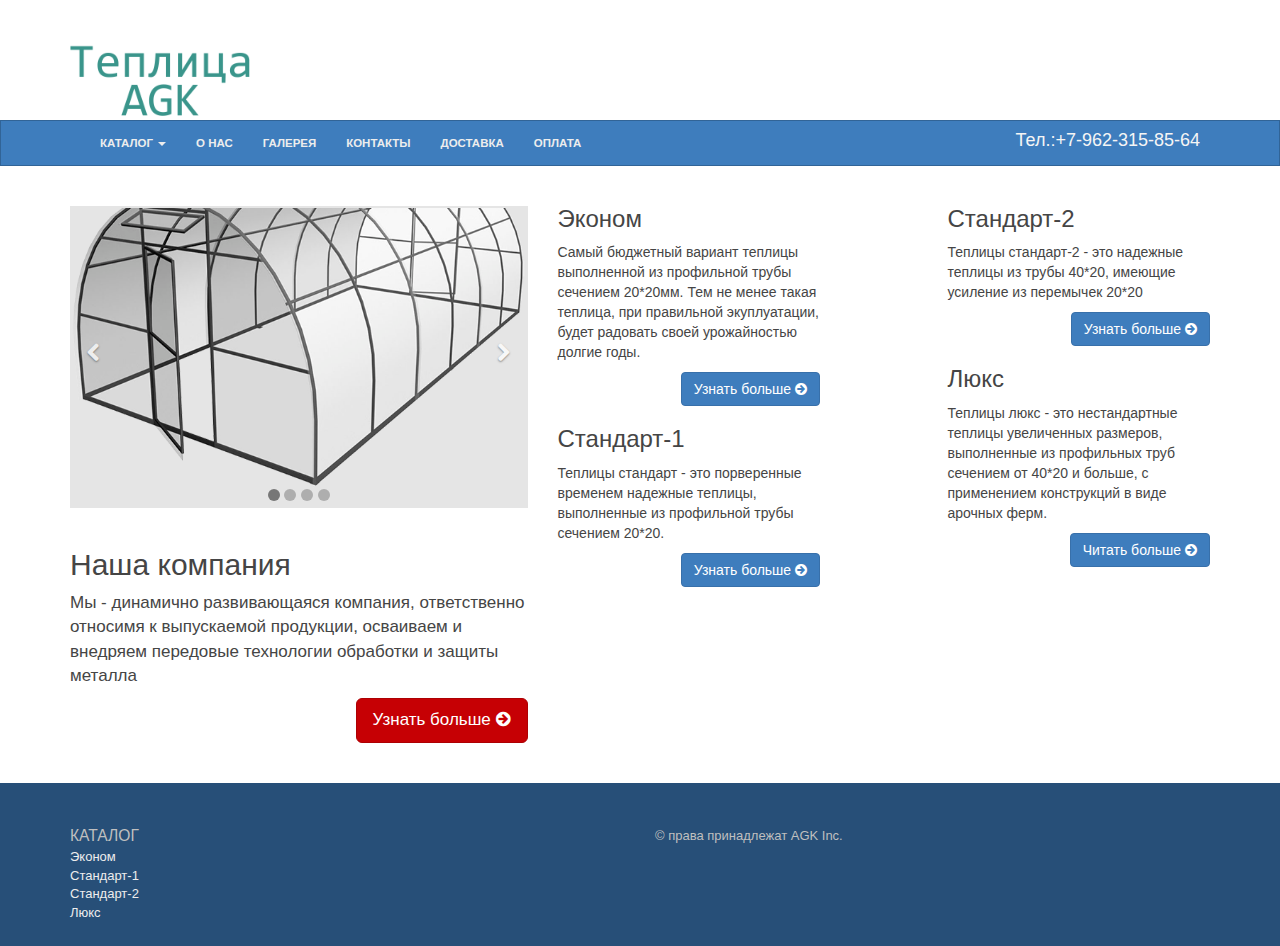
<file: index.html>
<!DOCTYPE html>

<!--[if lt IE 7]>      <html class="no-js lt-ie9 lt-ie8 lt-ie7"> <![endif]-->
<!--[if IE 7]>         <html class="no-js lt-ie9 lt-ie8"> <![endif]-->
<!--[if IE 8]>         <html class="no-js lt-ie9"> <![endif]-->
<!--[if gt IE 8]><!--> <html class="no-js"> <!--<![endif]-->

    <head>

        <meta charset="utf-8">
        <meta http-equiv="X-UA-Compatible" content="IE=edge,chrome=1">
        <title>Теплица_AGK</title>
        <meta name="description" content="">
        <meta name="viewport" content="width=device-width">
        <link rel="shortcut icon" href="img/favicon.ico" type="image/x-icon">

        <!-- Main Style Sheet -->
        <link rel="stylesheet" href="css/main.css">
        <link rel="stylesheet" href="css/customStyle.css">
        <!-- Modernizr -->
        <script src="js/vendor/modernizr-2.6.2.min.js"></script>
        <!-- Respond.js for IE 8 or less only -->
        <!--[if (lt IE 9) & (!IEMobile)]>
            <script src="js/vendor/respond.min.js"></script>
        <![endif]-->

    </head>
    <body>

        <!--[if lte IE 7]>
            <p class="chromeframe">You are using an <strong>outdated</strong> browser. Please <a href="http://browsehappy.com/">upgrade your browser</a> or <a href="http://www.google.com/chromeframe/?redirect=true">activate Google Chrome Frame</a> to improve your experience.</p>
        <![endif]-->

        <header role="banner">
          <div class="container">
            <a class="banner-brand visible-md visible-lg" href="index.html"><img src="img/logo_T_1.png" alt="Теплица_AGK" width="180"></a>
            <!--<div class="utility-nav">
                <li><a href="#" title="View Cart"><i class="icon fa fa-shopping-cart fa-lg"></i> <span>View Cart</span></a></li>
              </ul>
            </div><!-- /.utility-nav -->
          </div><!-- /.container -->
            <nav role="navigation" class="navbar navbar-default">
              <div class="container">
                <div class="navbar-header">
                  <button type="button" class="navbar-toggle" data-toggle="collapse" data-target=".navbar-collapse">
                    <span class="icon-bar"></span>
                    <span class="icon-bar"></span>
                    <span class="icon-bar"></span>
                  </button>
                  <a class="navbar-brand visible-xs visible-sm" href="index.html"><img src="img/logo_T_1.png" alt="Теплица_AGK" width="120"></a>
                </div>
                <div class="navbar-collapse collapse">
                  <ul class="nav navbar-nav">
                    <li class="dropdown">
                        <a href="#" class="dropdown-toggle" data-toggle="dropdown">Каталог <b class="caret"></b></a>
                        <ul class="dropdown-menu">
                          <li><a href="teplica_0.html">Эконом</a></li>
                          <li><a href="teplica_1.html">Стандарт-1</a></li>
                          <li><a href="teplica_2.html">Стандарт-2</a></li>
                          <li><a href="teplica_3.html">Люкс</a></li>
                          <!--<li class="divider"></li>
                          <li><a href="#">Separated link</a></li>
                          <li class="divider"></li>
                          <li><a href="#">One more separated link</a></li>-->
                        </ul>
                    </li>
                    <li class="dropdown">
                        <a href="about.html">О нас </a>
                        <!--<ul class="dropdown-menu">-->
                          <!--<li><a href="#">Action</a></li>-->
                          <!--<li><a href="#">Another action</a></li>-->
                          <!--<li><a href="#">Something else here</a></li>-->
                          <!--<li class="divider"></li>-->
                          <!--<li><a href="#">Separated link</a></li>-->
                          <!--<li class="divider"></li>-->
                          <!--<li><a href="#">One more separated link</a></li>-->
                        <!--</ul>-->
                    </li>
                    <li class="dropdown">
                        <a href="galery.html">Галерея </a>
                        <!--<ul class="dropdown-menu">-->
                          <!--<li><a href="#">Action</a></li>-->
                          <!--<li><a href="#">Another action</a></li>-->
                          <!--<li><a href="#">Something else here</a></li>-->
                          <!--<li class="divider"></li>-->
                          <!--<li><a href="#">Separated link</a></li>-->
                          <!--<li class="divider"></li>-->
                          <!--<li><a href="#">One more separated link</a></li>-->
                        <!--</ul>-->
                    </li>
                    <li class="dropdown">
                        <a href="contact.html">Контакты</a>
                        <!--<ul class="dropdown-menu">-->
                          <!--<li><a href="#">Action</a></li>-->
                          <!--<li><a href="#">Another action</a></li>-->
                          <!--<li><a href="#">Something else here</a></li>-->
                          <!--<li class="divider"></li>-->
                          <!--<li><a href="#">Separated link</a></li>-->
                          <!--<li class="divider"></li>-->
                          <!--<li><a href="#">One more separated link</a></li>-->
                        <!--</ul>-->
                    </li>
                    <li class="dropdown">
                        <a href="delivery.html">Доставка</a>
                        <!--<ul class="dropdown-menu">-->
                          <!--<li><a href="#">Action</a></li>-->
                          <!--<li><a href="#">Another action</a></li>-->
                          <!--<li><a href="#">Something else here</a></li>-->
                          <!--<li class="divider"></li>-->
                          <!--<li><a href="#">Separated link</a></li>-->
                          <!--<li class="divider"></li>-->
                          <!--<li><a href="#">One more separated link</a></li>-->
                        <!--</ul>-->
                    </li>
                    <li class="dropdown">
                        <a href="pay.html">Оплата </a>
                        <!--<ul class="dropdown-menu">
                          <li><a href="#">Action</a></li>
                          <li><a href="#">Another action</a></li>
                          <li><a href="#">Something else here</a></li>
                          <li class="divider"></li>
                          <li><a href="#">Separated link</a></li>
                          <li class="divider"></li>
                          <li><a href="#">One more separated link</a></li>
                        </ul>-->
                    </li>
                  </ul>
                    <ul class="nav navbar-nav navbar-right">
                        <li class="dropdown">
                            <h4>Тел.:+7-962-315-85-64<b class="caret"></b></h4>
                        </li>
                    </ul>
                  <!--<ul class="nav navbar-nav navbar-right">
                    <li class="dropdown">
                        <a href="#" class="dropdown-toggle" data-toggle="dropdown">All Departments <b class="caret"></b></a>
                        <ul class="dropdown-menu">
                          <li><a href="#">Action</a></li>
                          <li><a href="#">Another action</a></li>
                          <li><a href="#">Something else here</a></li>
                          <li class="divider"></li>
                          <li><a href="#">Separated link</a></li>
                          <li class="divider"></li>
                          <li><a href="#">One more separated link</a></li>
                        </ul>
                    </li>
                  </ul>-->
                </div><!--/.nav-collapse -->
              </div><!--/.container -->
            </nav>
        </header>

        <main role="main">
            <div class="container">
            <div class="row">
                <section class="content-primary col-md-5">
                    <div id="homepage-feature" class="carousel slide">
                        <ol class="carousel-indicators">
                            <li data-target="#homepage-feature" data-slide-to="0" class="active"></li>
                            <li data-target="#homepage-feature" data-slide-to="1"></li>
                            <li data-target="#homepage-feature" data-slide-to="2"></li>
                            <li data-target="#homepage-feature" data-slide-to="3"></li>
                        </ol>
                        <!-- Wrapper for slides -->
                        <div class="carousel-inner">
                            <div class="item active">
                                <img src="img/Teplica_0.png" alt="Holder Image">
                            </div>
                            <div class="item">
                                <img src="img/Teplica_1.jpg" alt="Holder Image">
                            </div>
                            <div class="item">
                                <img src="img/Teplica_2.jpg" alt="Holder Image">
                            </div>
                            <div class="item">
                                <img src="img/Teplica_3.jpg" alt="Holder Image">
                            </div>
                        </div><!-- /.carousel-inner -->
                        <!-- Carousel Controls -->
                        <a class="left carousel-control" href="#homepage-feature" data-slide="prev">
                            <span class="icon fa fa-chevron-left"></span>
                        </a>
                        <a class="right carousel-control" href="#homepage-feature" data-slide="next">
                            <span class="icon fa fa-chevron-right"></span>
                        </a>
                    </div><!-- /#homepage-feature.carousel -->

                    <h2>Наша компания</h2>
                    <p>Мы - динамично развивающаяся компания, ответственно относимя к выпускаемой продукции, осваиваем и внедряем передовые технологии обработки и защиты металла</p>
                    <p><a class="btn btn-feature btn-lg pull-right" href="about.html">Узнать больше <span class="icon fa fa-arrow-circle-right"></span></a></p>

                </section>
                <section class="content-secondary col-md-3 ">

                    <h3>Эконом</h3>
                    <p>Самый бюджетный вариант теплицы выполненной из профильной трубы сечением 20*20мм. Тем не менее такая теплица, при правильной экуплуатации, будет радовать своей урожайностью долгие годы.</p>
                    <p><a class="btn btn-primary pull-right" href="teplica_0.html">Узнать больше <span class="icon fa fa-arrow-circle-right"></span></a></p>

                    <h3>Стандарт-1</h3>
                    <p>Теплицы стандарт - это порверенные временем надежные теплицы, выполненные из профильной трубы сечением 20*20.</p>
                    <p><a class="btn btn-primary pull-right" href="teplica_1.html">Узнать больше <span class="icon fa fa-arrow-circle-right"></span></a></p>

                </section>
                <section class="content-secondary col-lg-offset-1 col-md-3 ">

                    <h3>Стандарт-2</h3>
                    <p>Теплицы стандарт-2 - это надежные теплицы из трубы 40*20, имеющие усиление из перемычек 20*20</p>
                    <p><a class="btn btn-primary pull-right" href="teplica_2.html">Узнать больше <span class="icon fa fa-arrow-circle-right"></span></a></p>

                    <h3>Люкс</h3>
                    <p>Теплицы люкс - это нестандартные теплицы увеличенных размеров, выполненные из профильных труб сечением от 40*20 и больше, с применением конструкций в виде арочных ферм.</p>
                    <p><a class="btn btn-primary pull-right" href="teplica_3.html">Читать больше <span class="icon fa fa-arrow-circle-right"></span></a></p>

                </section>
                <!--<section class="content-tertiary col-lg-offset-1 col-md-3">
                    <h4>Don't Miss!</h4>
                    <p>Suspendisse et arcu felis, ac gravida turpis. Suspendisse potenti. Ut porta rhoncus ligula, sed fringilla felis feugiat eget. In non purus quis elit iaculis tincidunt. Donec at ultrices est.</p>
                    <p><a class="btn btn-default btn-xs pull-right" href="#">Read more <span class="icon fa fa-arrow-circle-right"></span></a></p>
                    <h4>Check it out</h4>
                    <p>Suspendisse et arcu felis, ac gravida turpis. Suspendisse potenti. Ut porta rhoncus ligula, sed fringilla felis feugiat eget. In non purus quis elit iaculis tincidunt. Donec at ultrices est.</p>
                    <p><a class="btn btn-default btn-xs pull-right" href="#">Read more <span class="icon fa fa-arrow-circle-right"></span></a></p>
                    <h4>Finally</h4>
                    <p>Suspendisse et arcu felis, ac gravida turpis. Suspendisse potenti. Ut porta rhoncus ligula, sed fringilla felis feugiat eget. In non purus quis elit iaculis tincidunt. Donec at ultrices est.</p>
                    <p><a class="btn btn-default btn-xs pull-right" href="#">Read more <span class="icon fa fa-arrow-circle-right"></span></a></p>
                </section>-->
            </div><!-- /.row -->
            </div><!-- /.container -->
        </main>

        <footer role="contentinfo">

          <div class="container">
            <div class="row">

                <div class="col-sm-4 col-md-2">
                  <h3>Каталог</h3>
                  <ul>
                    <li><a href="teplica_0.html">Эконом</a></li>
                    <li><a href="teplica_1.html">Стандарт-1</a></li>
                    <li><a href="teplica_2.html">Стандарт-2</a></li>
                    <li><a href="teplica_3.html">Люкс</a></li>
                    <!--<li><a href="#">Women</a></li>-->
                    <!--<li><a href="#">Kids</a></li>-->
                    <!--<li><a href="#">Pets</a></li>-->
                  </ul>
                </div>
                <div class="col-sm-4 col-md-2">
                  <!--<h3>Styles</h3>-->
                  <!--<ul>-->
                    <!--<li><a href="#">Athletic</a>  </li>-->
                    <!--<li><a href="#">Casual</a></li>-->
                    <!--<li><a href="#">Dress</a></li>-->
                    <!--<li><a href="#">Everyday</a></li>-->
                    <!--<li><a href="#">Other Days</a></li>-->
                    <!--<li><a href="#">Alternative</a></li>-->
                    <!--<li><a href="#">Otherwise</a></li>-->
                  <!--</ul>-->
                </div>
                <div class="col-sm-4 col-md-2">
                  <!--<h3>Other</h3>-->
                  <!--<ul>-->
                    <!--<li><a href="#">Link</a></li>-->
                    <!--<li><a href="#">Another link</a></li>-->
                    <!--<li><a href="#">Link again</a></li>-->
                    <!--<li><a href="#">Try this</a></li>-->
                    <!--<li><a href="#">Don't you dare</a></li>-->
                    <!--<li><a href="#">Oh go ahead</a></li>-->
                  <!--</ul>-->
                </div>

              <!-- Add the extra clearfix for only the required viewport -->
              <div class="clearfix visible-sm"></div>

              <div class="about col-sm-12 col-md-6">
                  <h3> </h3>&copy <span>права принадлежат AGK Inc.</span>
                <!--<p>Lorem ipsum dolor sit amet, consectetur adipiscing elit. Suspendisse euismod congue bibendum. Aliquam erat volutpat. Phasellus eget justo lacus. Vivamus pharetra ullamcorper massa, nec ultricies metus gravida egestas. Duis congue viverra arcu, ac aliquet turpis rutrum a. Donec semper vestibulum dapibus. Integer et sollicitudin metus. Vivamus at nisi turpis. Phasellus vel tellus id felis cursus hendrerit.</p>-->
                <!--<p><a class="btn btn-default btn-xs pull-right" href="#">Learn more <span class="fa fa-arrow-circle-right"></span></a></p>-->
              </div>
            </div><!-- /.row -->

            <!--<ul class="social">-->
              <!--<li><a href="#" title="Twitter Profile"><span class="icon fa fa-twitter"></span></a></li>-->
              <!--<li><a href="#" title="Facebook Page"><span class="icon fa fa-facebook"></span></a></li>-->
              <!--<li><a href="#" title="LinkedIn Profile"><span class="icon fa fa-linkedin"></span></a></li>-->
              <!--<li><a href="#" title="Google+ Profile"><span class="icon fa fa-google-plus"></span></a></li>-->
              <!--<li><a href="#" title="GitHub Profile"><span class="icon fa fa-github-alt"></span></a></li>-->
            <!--</ul>-->

            <!--<p class="footer-brand"><a href="index.html"><img src="img/logo.png" width="80" alt="Bootstrappin'"></a></p>-->

          </div><!-- /.container -->
        </footer>

        <script src="//ajax.googleapis.com/ajax/libs/jquery/1.10.2/jquery.min.js"></script>
        <script>window.jQuery || document.write('<script src="js/vendor/jquery-1.10.2.min.js"><\/script>')</script>

        <!-- Holder.js for project development only -->
        <script src="js/vendor/holder.js"></script>

        <!-- Essential Plugins and Main JavaScript File -->
        <script src="js/plugins.js"></script>
        <script src="js/main.js"></script>

        <!-- Google Analytics: change UA-XXXXX-X to be your site's ID. -->
        <script>
            var _gaq=[['_setAccount','UA-XXXXX-X'],['_trackPageview']];
            (function(d,t){var g=d.createElement(t),s=d.getElementsByTagName(t)[0];
            g.src=('https:'==location.protocol?'//ssl':'//www')+'.google-analytics.com/ga.js';
            s.parentNode.insertBefore(g,s)}(document,'script'));
        </script>

    </body>
</html>
</file>
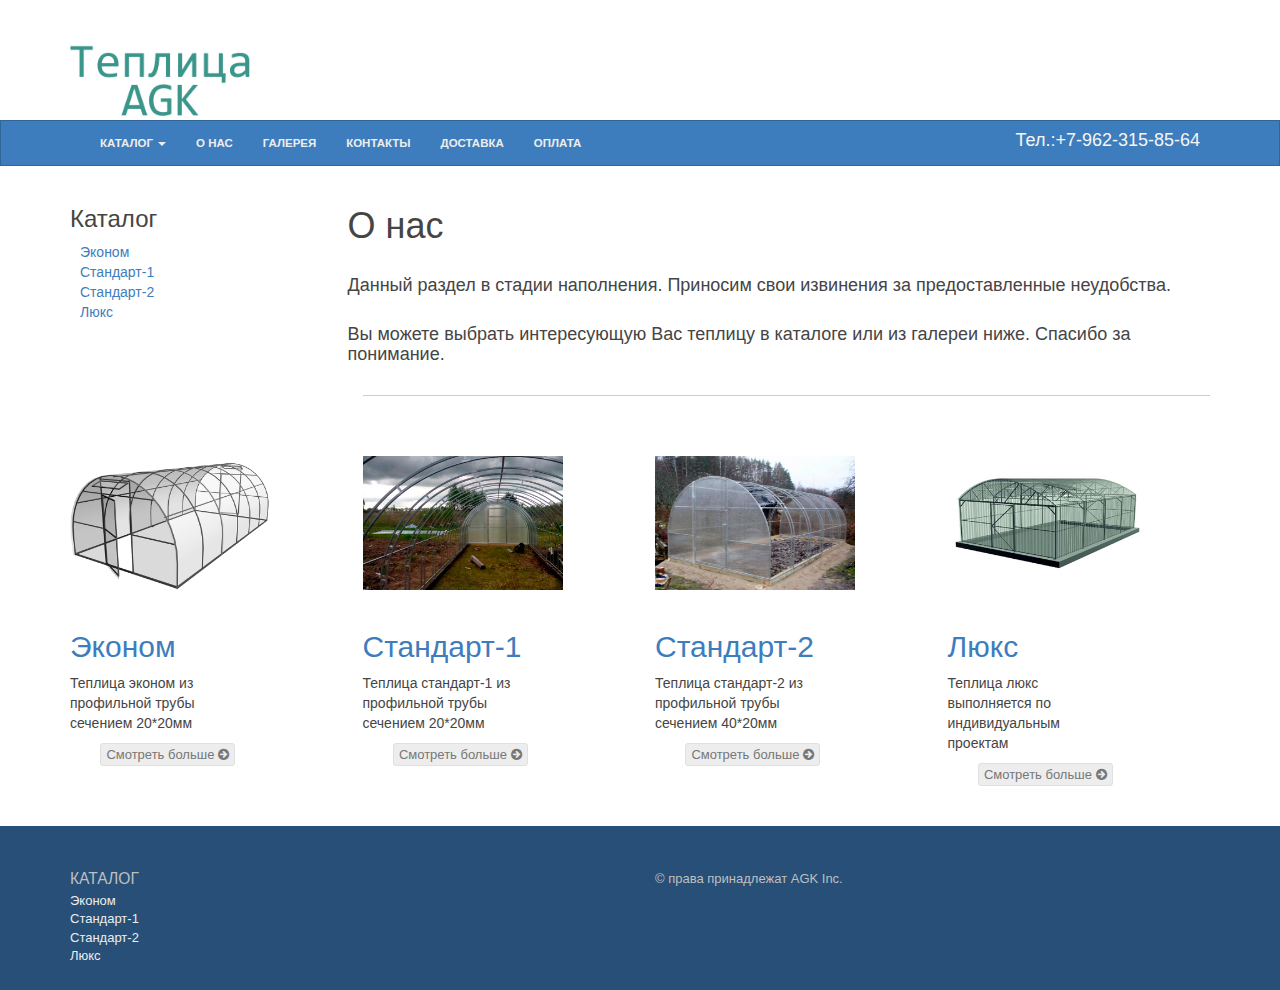
<file: about.html>
<!DOCTYPE html>

<!--[if lt IE 7]>
<html class="no-js lt-ie9 lt-ie8 lt-ie7"> <![endif]-->
<!--[if IE 7]>
<html class="no-js lt-ie9 lt-ie8"> <![endif]-->
<!--[if IE 8]>
<html class="no-js lt-ie9"> <![endif]-->
<!--[if gt IE 8]><!-->
<html class="no-js"> <!--<![endif]-->

<head>

    <meta charset="utf-8">
    <meta http-equiv="X-UA-Compatible" content="IE=edge,chrome=1">
    <title>Теплица_AGK - О нас</title>
    <link rel="shortcut icon" href="img/favicon.ico" type="image/x-icon">
    <meta name="description" content="">
    <meta name="viewport" content="width=device-width">

    <!-- Main Style Sheet -->
    <link rel="stylesheet" href="css/main.css">
    <link rel="stylesheet" href="css/customStyle.css">


    <!-- Modernizr -->
    <script src="js/vendor/modernizr-2.6.2.min.js"></script>
    <!-- Respond.js for IE 8 or less only -->
    <!--[if (lt IE 9) & (!IEMobile)]>
    <script src="js/vendor/respond.min.js"></script>
    <![endif]-->

</head>
<body class="products">

<!--[if lte IE 7]>
<p class="chromeframe">You are using an <strong>outdated</strong> browser. Please <a href="http://browsehappy.com/">upgrade
    your browser</a> or <a href="http://www.google.com/chromeframe/?redirect=true">activate Google Chrome Frame</a> to
    improve your experience.</p>
<![endif]-->

<header role="banner">
    <div class="container">
        <a class="banner-brand visible-md visible-lg" href="index.html"><img src="img/logo_T_1.png" alt="Теплица_AGK"
                                                                             width="180"></a>

    </div><!-- /.container -->
    <nav role="navigation" class="navbar navbar-default">
        <div class="container">
            <div class="navbar-header">
                <button type="button" class="navbar-toggle" data-toggle="collapse" data-target=".navbar-collapse">
                    <span class="icon-bar"></span>
                    <span class="icon-bar"></span>
                    <span class="icon-bar"></span>
                </button>
                <a class="navbar-brand visible-xs visible-sm" href="index.html"><img src="img/logo_T_1.png"
                                                                                     alt="Теплица_AGK"
                                                                                     width="120"></a>
            </div>
            <div class="navbar-collapse collapse">
                <ul class="nav navbar-nav">
                    <li class="dropdown">
                        <a href="#" class="dropdown-toggle" data-toggle="dropdown">Каталог <b class="caret"></b></a>
                        <ul class="dropdown-menu">
                            <li><a href="teplica_0.html">Эконом</a></li>
                            <li><a href="teplica_1.html">Стандарт-1</a></li>
                            <li><a href="teplica_2.html">Стандарт-2</a></li>
                            <li><a href="teplica_3.html">Люкс</a></li>
                            <!--<li class="divider"></li>
                            <li><a href="#">Separated link</a></li>
                            <li class="divider"></li>
                            <li><a href="#">One more separated link</a></li>-->
                        </ul>
                    </li>
                    <li class="dropdown">
                        <a href="about.html">О нас </a>
                        <!--<ul class="dropdown-menu">-->
                        <!--<li><a href="#">Action</a></li>-->
                        <!--<li><a href="#">Another action</a></li>-->
                        <!--<li><a href="#">Something else here</a></li>-->
                        <!--<li class="divider"></li>-->
                        <!--<li><a href="#">Separated link</a></li>-->
                        <!--<li class="divider"></li>-->
                        <!--<li><a href="#">One more separated link</a></li>-->
                        <!--</ul>-->
                    </li>
                    <li class="dropdown">
                        <a href="galery.html">Галерея </a>
                        <!--<ul class="dropdown-menu">-->
                        <!--<li><a href="#">Action</a></li>-->
                        <!--<li><a href="#">Another action</a></li>-->
                        <!--<li><a href="#">Something else here</a></li>-->
                        <!--<li class="divider"></li>-->
                        <!--<li><a href="#">Separated link</a></li>-->
                        <!--<li class="divider"></li>-->
                        <!--<li><a href="#">One more separated link</a></li>-->
                        <!--</ul>-->
                    </li>
                    <li class="dropdown">
                        <a href="contact.html">Контакты</a>
                        <!--<ul class="dropdown-menu">-->
                        <!--<li><a href="#">Action</a></li>-->
                        <!--<li><a href="#">Another action</a></li>-->
                        <!--<li><a href="#">Something else here</a></li>-->
                        <!--<li class="divider"></li>-->
                        <!--<li><a href="#">Separated link</a></li>-->
                        <!--<li class="divider"></li>-->
                        <!--<li><a href="#">One more separated link</a></li>-->
                        <!--</ul>-->
                    </li>
                    <li class="dropdown">
                        <a href="delivery.html">Доставка</a>
                        <!--<ul class="dropdown-menu">-->
                        <!--<li><a href="#">Action</a></li>-->
                        <!--<li><a href="#">Another action</a></li>-->
                        <!--<li><a href="#">Something else here</a></li>-->
                        <!--<li class="divider"></li>-->
                        <!--<li><a href="#">Separated link</a></li>-->
                        <!--<li class="divider"></li>-->
                        <!--<li><a href="#">One more separated link</a></li>-->
                        <!--</ul>-->
                    </li>
                    <li class="dropdown">
                        <a href="pay.html">Оплата </a>
                        <!--<ul class="dropdown-menu">
                          <li><a href="#">Action</a></li>
                          <li><a href="#">Another action</a></li>
                          <li><a href="#">Something else here</a></li>
                          <li class="divider"></li>
                          <li><a href="#">Separated link</a></li>
                          <li class="divider"></li>
                          <li><a href="#">One more separated link</a></li>
                        </ul>-->
                    </li>
                </ul>
                <ul class="nav navbar-nav navbar-right">
                    <li class="dropdown">
                        <h4>Тел.:+7-962-315-85-64<b class="caret"></b></h4>
                    </li>
                </ul>
                <!--<ul class="nav navbar-nav navbar-right">
                  <li class="dropdown">
                      <a href="#" class="dropdown-toggle" data-toggle="dropdown">All Departments <b class="caret"></b></a>
                      <ul class="dropdown-menu">
                        <li><a href="#">Action</a></li>
                        <li><a href="#">Another action</a></li>
                        <li><a href="#">Something else here</a></li>
                        <li class="divider"></li>
                        <li><a href="#">Separated link</a></li>
                        <li class="divider"></li>
                        <li><a href="#">One more separated link</a></li>
                      </ul>
                  </li>
                </ul>-->
            </div><!--/.nav-collapse -->
        </div><!--/.container -->
    </nav>
</header>

<main role="main">
    <div class="container">

        <div class="row">
            <div class="grid-options col-sm-3">
                <h3>Каталог</h3>
                <ul class="options-list options-categories">
                    <li><a href="teplica_0.html">Эконом</a></li>
                    <li><a href="teplica_1.html">Стандарт-1</a></li>
                    <li><a href="teplica_2.html">Стандарт-2</a></li>
                    <li><a href="teplica_3.html">Люкс</a></li>
                </ul>
            </div><!-- /.products-grid-options -->
            <div class="products-grid col-sm-9">
                <div class="row">
                    <h1>О нас</h1>
                    <h4>Данный раздел в стадии наполнения. Приносим свои извинения за предоставленные неудобства.</h4>
                    <h4>Вы можете выбрать интересующую Вас теплицу в каталоге или из галереи ниже. Спасибо за
                        понимание.</h4>
                </div>

                <hr/>
                <br/>
                <br/>
            </div>
        </div>
        <div class="row">
            <div class="product-item col-lg-2">
                <a href="teplica_1.html"><img src="img/Teplica_0.png" width="200px" height="134px" alt="Эконом"/></a>
                <h2><a href="teplica_1.html">Эконом</a></h2>
                <p>Теплица эконом из профильной трубы сечением 20*20мм</p>
                <a class="btn btn-default btn-xs pull-right" href="teplica_1.html">Смотреть больше <i
                        class="fa fa-arrow-circle-right"></i></a>
            </div>
                <div class="product-item col-lg-2 col-lg-offset-1">
                    <a href="teplica_1.html"><img src="img/Teplica_1.jpg" width="200px" height="134px"
                                                  alt="sample product"/></a>
                    <h2><a href="teplica_1.html">Стандарт-1</a></h2>
                    <p>Теплица стандарт-1 из профильной трубы сечением 20*20мм</p>
                    <a class="btn btn-default btn-xs pull-right" href="teplica_1.html">Смотреть больше <i
                            class="fa fa-arrow-circle-right"></i></a>
                </div>
                <div class="product-item col-lg-2 col-lg-offset-1">
                    <a href="teplica_2.html"><img src="img/Teplica_2.jpg" width="200px" height="134px"
                                                  alt="sample product"/></a>
                    <h2><a href="teplica_2.html">Стандарт-2</a></h2>
                    <p>Теплица стандарт-2 из профильной трубы сечением 40*20мм</p>
                    <a class="btn btn-default btn-xs pull-right" href="teplica_2.html">Смотреть больше <i
                            class="fa fa-arrow-circle-right"></i></a>
                </div>
                <div class="product-item col-lg-2 col-lg-offset-1">
                    <a href="teplica_3.html"><img src="img/Teplica_3.jpg" width="200px" height="134px"
                                                  alt="sample product"/></a>
                    <h2><a href="teplica_3.html">Люкс</a></h2>
                    <p>Теплица люкс выполняется по индивидуальным проектам</p>
                    <a class="btn btn-default btn-xs pull-right" href="teplica_3.html">Смотреть больше <i
                            class="fa fa-arrow-circle-right"></i></a>
                </div>
        </div><!-- /.products-grid -->
    </div><!-- /.row -->
    <!--</div> /.container -->
</main>
<footer role="contentinfo">

    <div class="container">
        <div class="row">

            <div class="col-sm-4 col-md-2">
                <h3>Каталог</h3>
                <ul>
                    <li><a href="teplica_0.html">Эконом</a></li>
                    <li><a href="teplica_1.html">Стандарт-1</a></li>
                    <li><a href="teplica_2.html">Стандарт-2</a></li>
                    <li><a href="teplica_3.html">Люкс</a></li>
                    <!--<li><a href="#">Women</a></li>-->
                    <!--<li><a href="#">Kids</a></li>-->
                    <!--<li><a href="#">Pets</a></li>-->
                </ul>
            </div>
            <div class="col-sm-4 col-md-2">
                <!--<h3>Styles</h3>-->
                <!--<ul>-->
                <!--<li><a href="#">Athletic</a>  </li>-->
                <!--<li><a href="#">Casual</a></li>-->
                <!--<li><a href="#">Dress</a></li>-->
                <!--<li><a href="#">Everyday</a></li>-->
                <!--<li><a href="#">Other Days</a></li>-->
                <!--<li><a href="#">Alternative</a></li>-->
                <!--<li><a href="#">Otherwise</a></li>-->
                <!--</ul>-->
            </div>
            <div class="col-sm-4 col-md-2">
                <!--<h3>Other</h3>-->
                <!--<ul>-->
                <!--<li><a href="#">Link</a></li>-->
                <!--<li><a href="#">Another link</a></li>-->
                <!--<li><a href="#">Link again</a></li>-->
                <!--<li><a href="#">Try this</a></li>-->
                <!--<li><a href="#">Don't you dare</a></li>-->
                <!--<li><a href="#">Oh go ahead</a></li>-->
                <!--</ul>-->
            </div>

            <!-- Add the extra clearfix for only the required viewport -->
            <div class="clearfix visible-sm"></div>

            <div class="about col-sm-12 col-md-6">
                <h3></h3>&copy <span>права принадлежат AGK Inc.</span>
                <!--<p>Lorem ipsum dolor sit amet, consectetur adipiscing elit. Suspendisse euismod congue bibendum. Aliquam erat volutpat. Phasellus eget justo lacus. Vivamus pharetra ullamcorper massa, nec ultricies metus gravida egestas. Duis congue viverra arcu, ac aliquet turpis rutrum a. Donec semper vestibulum dapibus. Integer et sollicitudin metus. Vivamus at nisi turpis. Phasellus vel tellus id felis cursus hendrerit.</p>-->
                <!--<p><a class="btn btn-default btn-xs pull-right" href="#">Learn more <span class="fa fa-arrow-circle-right"></span></a></p>-->
            </div>
        </div><!-- /.row -->

        <!--<ul class="social">-->
        <!--<li><a href="#" title="Twitter Profile"><span class="icon fa fa-twitter"></span></a></li>-->
        <!--<li><a href="#" title="Facebook Page"><span class="icon fa fa-facebook"></span></a></li>-->
        <!--<li><a href="#" title="LinkedIn Profile"><span class="icon fa fa-linkedin"></span></a></li>-->
        <!--<li><a href="#" title="Google+ Profile"><span class="icon fa fa-google-plus"></span></a></li>-->
        <!--<li><a href="#" title="GitHub Profile"><span class="icon fa fa-github-alt"></span></a></li>-->
        <!--</ul>-->

        <!--<p class="footer-brand"><a href="index.html"><img src="img/logo.png" width="80" alt="Bootstrappin'"></a></p>-->

    </div><!-- /.container -->
</footer>

<script src="//ajax.googleapis.com/ajax/libs/jquery/1.10.2/jquery.min.js"></script>
<script>window.jQuery || document.write('<script src="js/vendor/jquery-1.10.2.min.js"><\/script>')</script>

<!-- Holder.js for project development only -->
<script src="js/vendor/holder.js"></script>

<!-- Essential Plugins and Main JavaScript File -->
<script src="js/plugins.js"></script>
<script src="js/main.js"></script>

<!-- Google Analytics: change UA-XXXXX-X to be your site's ID. -->
<script>
    var _gaq = [['_setAccount', 'UA-XXXXX-X'], ['_trackPageview']];
    (function (d, t) {
        var g = d.createElement(t), s = d.getElementsByTagName(t)[0];
        g.src = ('https:' == location.protocol ? '//ssl' : '//www') + '.google-analytics.com/ga.js';
        s.parentNode.insertBefore(g, s)
    }(document, 'script'));
</script>

</body>
</html>
</file>
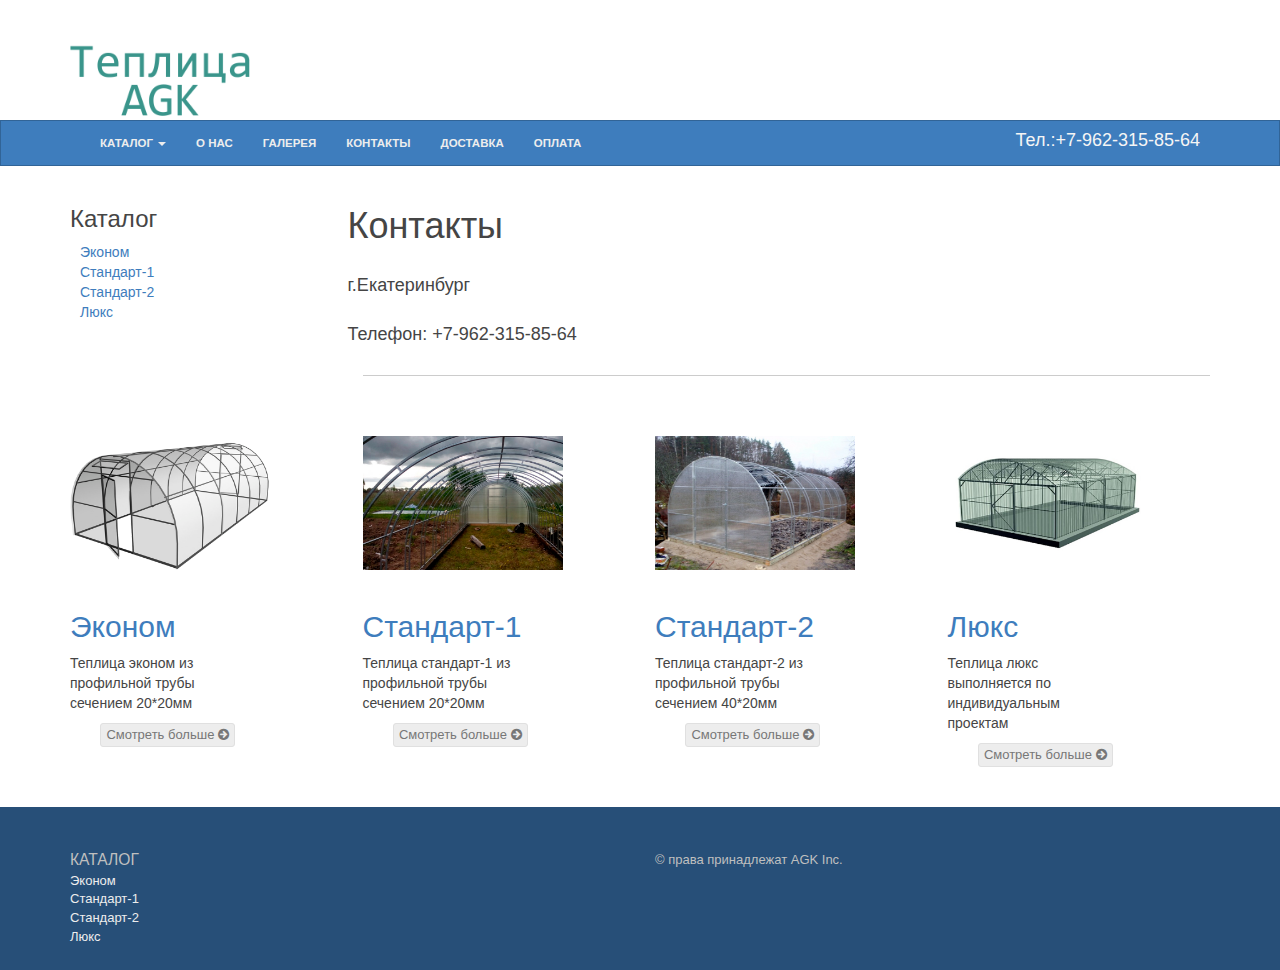
<file: contact.html>
<!DOCTYPE html>

<!--[if lt IE 7]>
<html class="no-js lt-ie9 lt-ie8 lt-ie7"> <![endif]-->
<!--[if IE 7]>
<html class="no-js lt-ie9 lt-ie8"> <![endif]-->
<!--[if IE 8]>
<html class="no-js lt-ie9"> <![endif]-->
<!--[if gt IE 8]><!-->
<html class="no-js"> <!--<![endif]-->

<head>

    <meta charset="utf-8">
    <meta http-equiv="X-UA-Compatible" content="IE=edge,chrome=1">
    <title>Теплица_AGK - О нас</title>
    <link rel="shortcut icon" href="img/favicon.ico" type="image/x-icon">
    <meta name="description" content="">
    <meta name="viewport" content="width=device-width">

    <!-- Main Style Sheet -->
    <link rel="stylesheet" href="css/main.css">
    <link rel="stylesheet" href="css/customStyle.css">


    <!-- Modernizr -->
    <script src="js/vendor/modernizr-2.6.2.min.js"></script>
    <!-- Respond.js for IE 8 or less only -->
    <!--[if (lt IE 9) & (!IEMobile)]>
    <script src="js/vendor/respond.min.js"></script>
    <![endif]-->

</head>
<body class="products">

<!--[if lte IE 7]>
<p class="chromeframe">You are using an <strong>outdated</strong> browser. Please <a href="http://browsehappy.com/">upgrade
    your browser</a> or <a href="http://www.google.com/chromeframe/?redirect=true">activate Google Chrome Frame</a> to
    improve your experience.</p>
<![endif]-->

<header role="banner">
    <div class="container">
        <a class="banner-brand visible-md visible-lg" href="index.html"><img src="img/logo_T_1.png" alt="Теплица_AGK"
                                                                             width="180"></a>

    </div><!-- /.container -->
    <nav role="navigation" class="navbar navbar-default">
        <div class="container">
            <div class="navbar-header">
                <button type="button" class="navbar-toggle" data-toggle="collapse" data-target=".navbar-collapse">
                    <span class="icon-bar"></span>
                    <span class="icon-bar"></span>
                    <span class="icon-bar"></span>
                </button>
                <a class="navbar-brand visible-xs visible-sm" href="index.html"><img src="img/logo_T_1.png"
                                                                                     alt="Теплица_AGK"
                                                                                     width="120"></a>
            </div>
            <div class="navbar-collapse collapse">
                <ul class="nav navbar-nav">
                    <li class="dropdown">
                        <a href="#" class="dropdown-toggle" data-toggle="dropdown">Каталог <b class="caret"></b></a>
                        <ul class="dropdown-menu">
                            <li><a href="teplica_0.html">Эконом</a></li>
                            <li><a href="teplica_1.html">Стандарт-1</a></li>
                            <li><a href="teplica_2.html">Стандарт-2</a></li>
                            <li><a href="teplica_3.html">Люкс</a></li>
                            <!--<li class="divider"></li>
                            <li><a href="#">Separated link</a></li>
                            <li class="divider"></li>
                            <li><a href="#">One more separated link</a></li>-->
                        </ul>
                    </li>
                    <li class="dropdown">
                        <a href="about.html">О нас </a>
                        <!--<ul class="dropdown-menu">-->
                        <!--<li><a href="#">Action</a></li>-->
                        <!--<li><a href="#">Another action</a></li>-->
                        <!--<li><a href="#">Something else here</a></li>-->
                        <!--<li class="divider"></li>-->
                        <!--<li><a href="#">Separated link</a></li>-->
                        <!--<li class="divider"></li>-->
                        <!--<li><a href="#">One more separated link</a></li>-->
                        <!--</ul>-->
                    </li>
                    <li class="dropdown">
                        <a href="galery.html">Галерея </a>
                        <!--<ul class="dropdown-menu">-->
                        <!--<li><a href="#">Action</a></li>-->
                        <!--<li><a href="#">Another action</a></li>-->
                        <!--<li><a href="#">Something else here</a></li>-->
                        <!--<li class="divider"></li>-->
                        <!--<li><a href="#">Separated link</a></li>-->
                        <!--<li class="divider"></li>-->
                        <!--<li><a href="#">One more separated link</a></li>-->
                        <!--</ul>-->
                    </li>
                    <li class="dropdown">
                        <a href="contact.html">Контакты</a>
                        <!--<ul class="dropdown-menu">-->
                        <!--<li><a href="#">Action</a></li>-->
                        <!--<li><a href="#">Another action</a></li>-->
                        <!--<li><a href="#">Something else here</a></li>-->
                        <!--<li class="divider"></li>-->
                        <!--<li><a href="#">Separated link</a></li>-->
                        <!--<li class="divider"></li>-->
                        <!--<li><a href="#">One more separated link</a></li>-->
                        <!--</ul>-->
                    </li>
                    <li class="dropdown">
                        <a href="delivery.html">Доставка</a>
                        <!--<ul class="dropdown-menu">-->
                        <!--<li><a href="#">Action</a></li>-->
                        <!--<li><a href="#">Another action</a></li>-->
                        <!--<li><a href="#">Something else here</a></li>-->
                        <!--<li class="divider"></li>-->
                        <!--<li><a href="#">Separated link</a></li>-->
                        <!--<li class="divider"></li>-->
                        <!--<li><a href="#">One more separated link</a></li>-->
                        <!--</ul>-->
                    </li>
                    <li class="dropdown">
                        <a href="pay.html">Оплата </a>
                        <!--<ul class="dropdown-menu">
                          <li><a href="#">Action</a></li>
                          <li><a href="#">Another action</a></li>
                          <li><a href="#">Something else here</a></li>
                          <li class="divider"></li>
                          <li><a href="#">Separated link</a></li>
                          <li class="divider"></li>
                          <li><a href="#">One more separated link</a></li>
                        </ul>-->
                    </li>
                </ul>
                <ul class="nav navbar-nav navbar-right">
                    <li class="dropdown">
                        <h4>Тел.:+7-962-315-85-64<b class="caret"></b></h4>
                    </li>
                </ul>
                <!--<ul class="nav navbar-nav navbar-right">
                  <li class="dropdown">
                      <a href="#" class="dropdown-toggle" data-toggle="dropdown">All Departments <b class="caret"></b></a>
                      <ul class="dropdown-menu">
                        <li><a href="#">Action</a></li>
                        <li><a href="#">Another action</a></li>
                        <li><a href="#">Something else here</a></li>
                        <li class="divider"></li>
                        <li><a href="#">Separated link</a></li>
                        <li class="divider"></li>
                        <li><a href="#">One more separated link</a></li>
                      </ul>
                  </li>
                </ul>-->
            </div><!--/.nav-collapse -->
        </div><!--/.container -->
    </nav>
</header>

<main role="main">
    <div class="container">

        <div class="row">
            <div class="grid-options col-sm-3">
                <h3>Каталог</h3>
                <ul class="options-list options-categories">
                    <li><a href="teplica_0.html">Эконом</a></li>
                    <li><a href="teplica_1.html">Стандарт-1</a></li>
                    <li><a href="teplica_2.html">Стандарт-2</a></li>
                    <li><a href="teplica_3.html">Люкс</a></li>
                </ul>
            </div><!-- /.products-grid-options -->
            <div class="products-grid col-sm-9">
                <div class="row">
                    <h1>Контакты</h1>
                    <h4>г.Екатеринбург</h4>
                    <h4>Телефон: +7-962-315-85-64</h4>
                </div>
                <hr/>
                <br/>
                <br/>
            </div>
        </div>
        <div class="row">
            <div class="product-item col-lg-2">
                <a href="teplica_1.html"><img src="img/Teplica_0.png" width="200px" height="134px" alt="Эконом"/></a>
                <h2><a href="teplica_1.html">Эконом</a></h2>
                <p>Теплица эконом из профильной трубы сечением 20*20мм</p>
                <a class="btn btn-default btn-xs pull-right" href="teplica_1.html">Смотреть больше <i
                        class="fa fa-arrow-circle-right"></i></a>
            </div>
                <div class="product-item col-lg-2 col-lg-offset-1">
                    <a href="teplica_1.html"><img src="img/Teplica_1.jpg" width="200px" height="134px"
                                                  alt="sample product"/></a>
                    <h2><a href="teplica_1.html">Стандарт-1</a></h2>
                    <p>Теплица стандарт-1 из профильной трубы сечением 20*20мм</p>
                    <a class="btn btn-default btn-xs pull-right" href="teplica_1.html">Смотреть больше <i
                            class="fa fa-arrow-circle-right"></i></a>
                </div>
                <div class="product-item col-lg-2 col-lg-offset-1">
                    <a href="teplica_2.html"><img src="img/Teplica_2.jpg" width="200px" height="134px"
                                                  alt="sample product"/></a>
                    <h2><a href="teplica_2.html">Стандарт-2</a></h2>
                    <p>Теплица стандарт-2 из профильной трубы сечением 40*20мм</p>
                    <a class="btn btn-default btn-xs pull-right" href="teplica_2.html">Смотреть больше <i
                            class="fa fa-arrow-circle-right"></i></a>
                </div>
                <div class="product-item col-lg-2 col-lg-offset-1">
                    <a href="teplica_3.html"><img src="img/Teplica_3.jpg" width="200px" height="134px"
                                                  alt="sample product"/></a>
                    <h2><a href="teplica_3.html">Люкс</a></h2>
                    <p>Теплица люкс выполняется по индивидуальным проектам</p>
                    <a class="btn btn-default btn-xs pull-right" href="teplica_3.html">Смотреть больше <i
                            class="fa fa-arrow-circle-right"></i></a>
                </div>
        </div><!-- /.products-grid -->
    </div><!-- /.row -->
    <!--</div> /.container -->
</main>
<footer role="contentinfo">

    <div class="container">
        <div class="row">

            <div class="col-sm-4 col-md-2">
                <h3>Каталог</h3>
                <ul>
                    <li><a href="teplica_0.html">Эконом</a></li>
                    <li><a href="teplica_1.html">Стандарт-1</a></li>
                    <li><a href="teplica_2.html">Стандарт-2</a></li>
                    <li><a href="teplica_3.html">Люкс</a></li>
                    <!--<li><a href="#">Women</a></li>-->
                    <!--<li><a href="#">Kids</a></li>-->
                    <!--<li><a href="#">Pets</a></li>-->
                </ul>
            </div>
            <div class="col-sm-4 col-md-2">
                <!--<h3>Styles</h3>-->
                <!--<ul>-->
                <!--<li><a href="#">Athletic</a>  </li>-->
                <!--<li><a href="#">Casual</a></li>-->
                <!--<li><a href="#">Dress</a></li>-->
                <!--<li><a href="#">Everyday</a></li>-->
                <!--<li><a href="#">Other Days</a></li>-->
                <!--<li><a href="#">Alternative</a></li>-->
                <!--<li><a href="#">Otherwise</a></li>-->
                <!--</ul>-->
            </div>
            <div class="col-sm-4 col-md-2">
                <!--<h3>Other</h3>-->
                <!--<ul>-->
                <!--<li><a href="#">Link</a></li>-->
                <!--<li><a href="#">Another link</a></li>-->
                <!--<li><a href="#">Link again</a></li>-->
                <!--<li><a href="#">Try this</a></li>-->
                <!--<li><a href="#">Don't you dare</a></li>-->
                <!--<li><a href="#">Oh go ahead</a></li>-->
                <!--</ul>-->
            </div>

            <!-- Add the extra clearfix for only the required viewport -->
            <div class="clearfix visible-sm"></div>

            <div class="about col-sm-12 col-md-6">
                <h3></h3>&copy <span>права принадлежат AGK Inc.</span>
                <!--<p>Lorem ipsum dolor sit amet, consectetur adipiscing elit. Suspendisse euismod congue bibendum. Aliquam erat volutpat. Phasellus eget justo lacus. Vivamus pharetra ullamcorper massa, nec ultricies metus gravida egestas. Duis congue viverra arcu, ac aliquet turpis rutrum a. Donec semper vestibulum dapibus. Integer et sollicitudin metus. Vivamus at nisi turpis. Phasellus vel tellus id felis cursus hendrerit.</p>-->
                <!--<p><a class="btn btn-default btn-xs pull-right" href="#">Learn more <span class="fa fa-arrow-circle-right"></span></a></p>-->
            </div>
        </div><!-- /.row -->

        <!--<ul class="social">-->
        <!--<li><a href="#" title="Twitter Profile"><span class="icon fa fa-twitter"></span></a></li>-->
        <!--<li><a href="#" title="Facebook Page"><span class="icon fa fa-facebook"></span></a></li>-->
        <!--<li><a href="#" title="LinkedIn Profile"><span class="icon fa fa-linkedin"></span></a></li>-->
        <!--<li><a href="#" title="Google+ Profile"><span class="icon fa fa-google-plus"></span></a></li>-->
        <!--<li><a href="#" title="GitHub Profile"><span class="icon fa fa-github-alt"></span></a></li>-->
        <!--</ul>-->

        <!--<p class="footer-brand"><a href="index.html"><img src="img/logo.png" width="80" alt="Bootstrappin'"></a></p>-->

    </div><!-- /.container -->
</footer>

<script src="//ajax.googleapis.com/ajax/libs/jquery/1.10.2/jquery.min.js"></script>
<script>window.jQuery || document.write('<script src="js/vendor/jquery-1.10.2.min.js"><\/script>')</script>

<!-- Holder.js for project development only -->
<script src="js/vendor/holder.js"></script>

<!-- Essential Plugins and Main JavaScript File -->
<script src="js/plugins.js"></script>
<script src="js/main.js"></script>

<!-- Google Analytics: change UA-XXXXX-X to be your site's ID. -->
<script>
    var _gaq = [['_setAccount', 'UA-XXXXX-X'], ['_trackPageview']];
    (function (d, t) {
        var g = d.createElement(t), s = d.getElementsByTagName(t)[0];
        g.src = ('https:' == location.protocol ? '//ssl' : '//www') + '.google-analytics.com/ga.js';
        s.parentNode.insertBefore(g, s)
    }(document, 'script'));
</script>

</body>
</html>
</file>
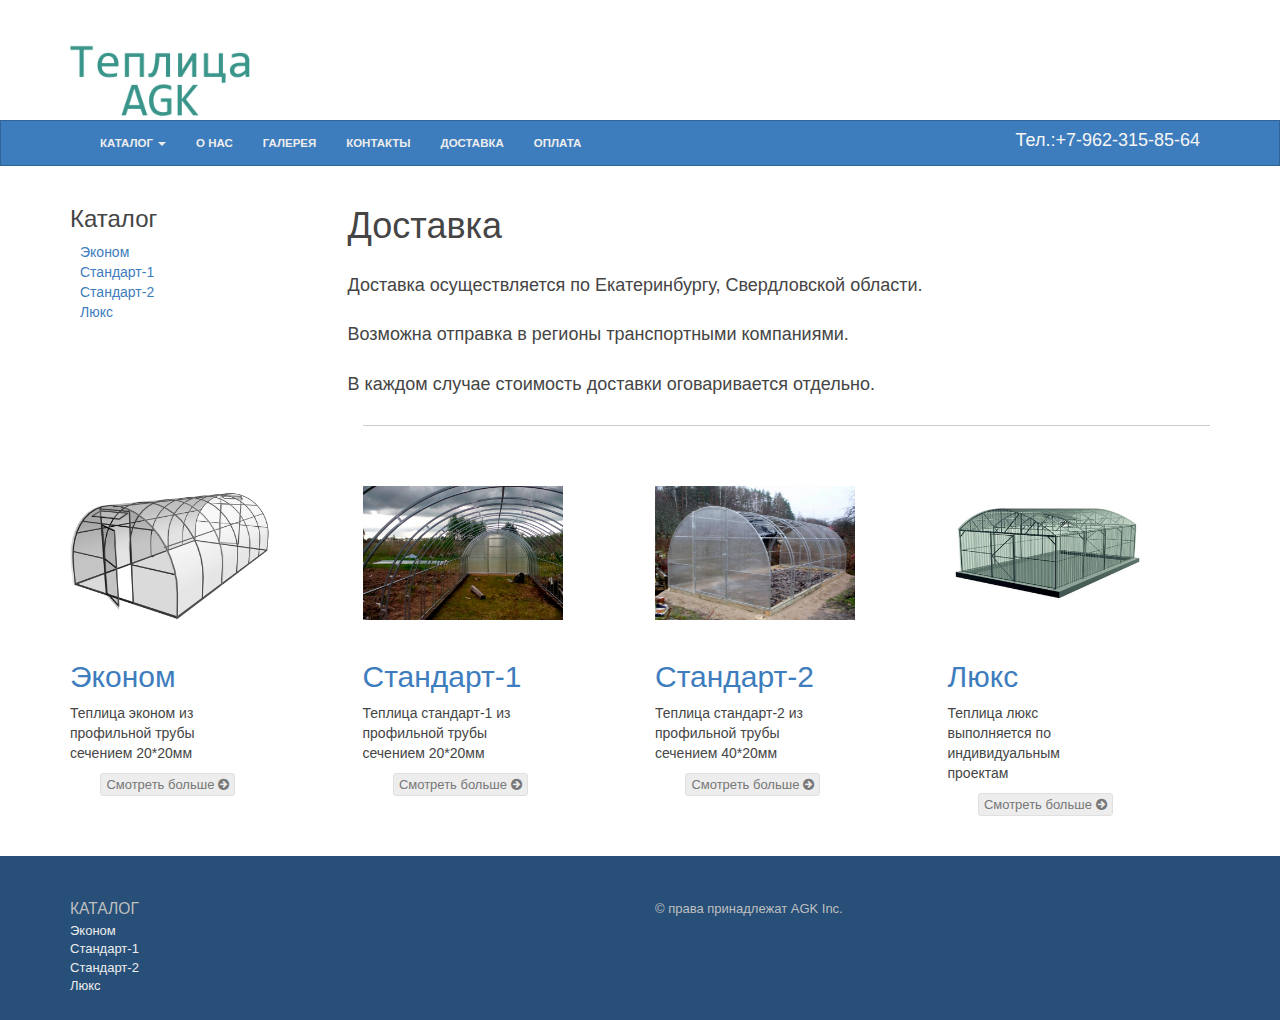
<file: delivery.html>
<!DOCTYPE html>

<!--[if lt IE 7]>
<html class="no-js lt-ie9 lt-ie8 lt-ie7"> <![endif]-->
<!--[if IE 7]>
<html class="no-js lt-ie9 lt-ie8"> <![endif]-->
<!--[if IE 8]>
<html class="no-js lt-ie9"> <![endif]-->
<!--[if gt IE 8]><!-->
<html class="no-js"> <!--<![endif]-->

<head>

    <meta charset="utf-8">
    <meta http-equiv="X-UA-Compatible" content="IE=edge,chrome=1">
    <title>Теплица_AGK - О нас</title>
    <link rel="shortcut icon" href="img/favicon.ico" type="image/x-icon">
    <meta name="description" content="">
    <meta name="viewport" content="width=device-width">

    <!-- Main Style Sheet -->
    <link rel="stylesheet" href="css/main.css">
    <link rel="stylesheet" href="css/customStyle.css">


    <!-- Modernizr -->
    <script src="js/vendor/modernizr-2.6.2.min.js"></script>
    <!-- Respond.js for IE 8 or less only -->
    <!--[if (lt IE 9) & (!IEMobile)]>
    <script src="js/vendor/respond.min.js"></script>
    <![endif]-->

</head>
<body class="products">

<!--[if lte IE 7]>
<p class="chromeframe">You are using an <strong>outdated</strong> browser. Please <a href="http://browsehappy.com/">upgrade
    your browser</a> or <a href="http://www.google.com/chromeframe/?redirect=true">activate Google Chrome Frame</a> to
    improve your experience.</p>
<![endif]-->

<header role="banner">
    <div class="container">
        <a class="banner-brand visible-md visible-lg" href="index.html"><img src="img/logo_T_1.png" alt="Теплица_AGK"
                                                                             width="180"></a>

    </div><!-- /.container -->
    <nav role="navigation" class="navbar navbar-default">
        <div class="container">
            <div class="navbar-header">
                <button type="button" class="navbar-toggle" data-toggle="collapse" data-target=".navbar-collapse">
                    <span class="icon-bar"></span>
                    <span class="icon-bar"></span>
                    <span class="icon-bar"></span>
                </button>
                <a class="navbar-brand visible-xs visible-sm" href="index.html"><img src="img/logo_T_1.png"
                                                                                     alt="Теплица_AGK"
                                                                                     width="120"></a>
            </div>
            <div class="navbar-collapse collapse">
                <ul class="nav navbar-nav">
                    <li class="dropdown">
                        <a href="#" class="dropdown-toggle" data-toggle="dropdown">Каталог <b class="caret"></b></a>
                        <ul class="dropdown-menu">
                            <li><a href="teplica_0.html">Эконом</a></li>
                            <li><a href="teplica_1.html">Стандарт-1</a></li>
                            <li><a href="teplica_2.html">Стандарт-2</a></li>
                            <li><a href="teplica_3.html">Люкс</a></li>
                            <!--<li class="divider"></li>
                            <li><a href="#">Separated link</a></li>
                            <li class="divider"></li>
                            <li><a href="#">One more separated link</a></li>-->
                        </ul>
                    </li>
                    <li class="dropdown">
                        <a href="about.html">О нас </a>
                        <!--<ul class="dropdown-menu">-->
                        <!--<li><a href="#">Action</a></li>-->
                        <!--<li><a href="#">Another action</a></li>-->
                        <!--<li><a href="#">Something else here</a></li>-->
                        <!--<li class="divider"></li>-->
                        <!--<li><a href="#">Separated link</a></li>-->
                        <!--<li class="divider"></li>-->
                        <!--<li><a href="#">One more separated link</a></li>-->
                        <!--</ul>-->
                    </li>
                    <li class="dropdown">
                        <a href="galery.html">Галерея </a>
                        <!--<ul class="dropdown-menu">-->
                        <!--<li><a href="#">Action</a></li>-->
                        <!--<li><a href="#">Another action</a></li>-->
                        <!--<li><a href="#">Something else here</a></li>-->
                        <!--<li class="divider"></li>-->
                        <!--<li><a href="#">Separated link</a></li>-->
                        <!--<li class="divider"></li>-->
                        <!--<li><a href="#">One more separated link</a></li>-->
                        <!--</ul>-->
                    </li>
                    <li class="dropdown">
                        <a href="contact.html">Контакты</a>
                        <!--<ul class="dropdown-menu">-->
                        <!--<li><a href="#">Action</a></li>-->
                        <!--<li><a href="#">Another action</a></li>-->
                        <!--<li><a href="#">Something else here</a></li>-->
                        <!--<li class="divider"></li>-->
                        <!--<li><a href="#">Separated link</a></li>-->
                        <!--<li class="divider"></li>-->
                        <!--<li><a href="#">One more separated link</a></li>-->
                        <!--</ul>-->
                    </li>
                    <li class="dropdown">
                        <a href="delivery.html">Доставка</a>
                        <!--<ul class="dropdown-menu">-->
                        <!--<li><a href="#">Action</a></li>-->
                        <!--<li><a href="#">Another action</a></li>-->
                        <!--<li><a href="#">Something else here</a></li>-->
                        <!--<li class="divider"></li>-->
                        <!--<li><a href="#">Separated link</a></li>-->
                        <!--<li class="divider"></li>-->
                        <!--<li><a href="#">One more separated link</a></li>-->
                        <!--</ul>-->
                    </li>
                    <li class="dropdown">
                        <a href="pay.html">Оплата </a>
                        <!--<ul class="dropdown-menu">
                          <li><a href="#">Action</a></li>
                          <li><a href="#">Another action</a></li>
                          <li><a href="#">Something else here</a></li>
                          <li class="divider"></li>
                          <li><a href="#">Separated link</a></li>
                          <li class="divider"></li>
                          <li><a href="#">One more separated link</a></li>
                        </ul>-->
                    </li>
                </ul>
                <ul class="nav navbar-nav navbar-right">
                    <li class="dropdown">
                        <h4>Тел.:+7-962-315-85-64<b class="caret"></b></h4>
                    </li>
                </ul>
                <!--<ul class="nav navbar-nav navbar-right">
                  <li class="dropdown">
                      <a href="#" class="dropdown-toggle" data-toggle="dropdown">All Departments <b class="caret"></b></a>
                      <ul class="dropdown-menu">
                        <li><a href="#">Action</a></li>
                        <li><a href="#">Another action</a></li>
                        <li><a href="#">Something else here</a></li>
                        <li class="divider"></li>
                        <li><a href="#">Separated link</a></li>
                        <li class="divider"></li>
                        <li><a href="#">One more separated link</a></li>
                      </ul>
                  </li>
                </ul>-->
            </div><!--/.nav-collapse -->
        </div><!--/.container -->
    </nav>
</header>

<main role="main">
    <div class="container">

        <div class="row">
            <div class="grid-options col-sm-3">
                <h3>Каталог</h3>
                <ul class="options-list options-categories">
                    <li><a href="teplica_0.html">Эконом</a></li>
                    <li><a href="teplica_1.html">Стандарт-1</a></li>
                    <li><a href="teplica_2.html">Стандарт-2</a></li>
                    <li><a href="teplica_3.html">Люкс</a></li>
                </ul>
            </div><!-- /.products-grid-options -->
            <div class="products-grid col-sm-9">
                <div class="row">
                    <h1>Доставка</h1>
                    <h4>Доставка осуществляется по Екатеринбургу, Свердловской области.</h4>
                    <h4>Возможна отправка в регионы транспортными компаниями.</h4>
                    <h4> В каждом случае стоимость доставки оговаривается отдельно.</h4>
                </div>

                <hr/>
                <br/>
                <br/>
            </div>
        </div>
        <div class="row">
            <div class="product-item col-lg-2">
                <a href="teplica_1.html"><img src="img/Teplica_0.png" width="200px" height="134px" alt="Эконом"/></a>
                <h2><a href="teplica_1.html">Эконом</a></h2>
                <p>Теплица эконом из профильной трубы сечением 20*20мм</p>
                <a class="btn btn-default btn-xs pull-right" href="teplica_1.html">Смотреть больше <i
                        class="fa fa-arrow-circle-right"></i></a>
            </div>
                <div class="product-item col-lg-2 col-lg-offset-1">
                    <a href="teplica_1.html"><img src="img/Teplica_1.jpg" width="200px" height="134px"
                                                  alt="sample product"/></a>
                    <h2><a href="teplica_1.html">Стандарт-1</a></h2>
                    <p>Теплица стандарт-1 из профильной трубы сечением 20*20мм</p>
                    <a class="btn btn-default btn-xs pull-right" href="teplica_1.html">Смотреть больше <i
                            class="fa fa-arrow-circle-right"></i></a>
                </div>
                <div class="product-item col-lg-2 col-lg-offset-1">
                    <a href="teplica_2.html"><img src="img/Teplica_2.jpg" width="200px" height="134px"
                                                  alt="sample product"/></a>
                    <h2><a href="teplica_2.html">Стандарт-2</a></h2>
                    <p>Теплица стандарт-2 из профильной трубы сечением 40*20мм</p>
                    <a class="btn btn-default btn-xs pull-right" href="teplica_2.html">Смотреть больше <i
                            class="fa fa-arrow-circle-right"></i></a>
                </div>
                <div class="product-item col-lg-2 col-lg-offset-1">
                    <a href="teplica_3.html"><img src="img/Teplica_3.jpg" width="200px" height="134px"
                                                  alt="sample product"/></a>
                    <h2><a href="teplica_3.html">Люкс</a></h2>
                    <p>Теплица люкс выполняется по индивидуальным проектам</p>
                    <a class="btn btn-default btn-xs pull-right" href="teplica_3.html">Смотреть больше <i
                            class="fa fa-arrow-circle-right"></i></a>
                </div>
        </div><!-- /.products-grid -->
    </div><!-- /.row -->
    <!--</div> /.container -->
</main>
<footer role="contentinfo">

    <div class="container">
        <div class="row">

            <div class="col-sm-4 col-md-2">
                <h3>Каталог</h3>
                <ul>
                    <li><a href="teplica_0.html">Эконом</a></li>
                    <li><a href="teplica_1.html">Стандарт-1</a></li>
                    <li><a href="teplica_2.html">Стандарт-2</a></li>
                    <li><a href="teplica_3.html">Люкс</a></li>
                    <!--<li><a href="#">Women</a></li>-->
                    <!--<li><a href="#">Kids</a></li>-->
                    <!--<li><a href="#">Pets</a></li>-->
                </ul>
            </div>
            <div class="col-sm-4 col-md-2">
                <!--<h3>Styles</h3>-->
                <!--<ul>-->
                <!--<li><a href="#">Athletic</a>  </li>-->
                <!--<li><a href="#">Casual</a></li>-->
                <!--<li><a href="#">Dress</a></li>-->
                <!--<li><a href="#">Everyday</a></li>-->
                <!--<li><a href="#">Other Days</a></li>-->
                <!--<li><a href="#">Alternative</a></li>-->
                <!--<li><a href="#">Otherwise</a></li>-->
                <!--</ul>-->
            </div>
            <div class="col-sm-4 col-md-2">
                <!--<h3>Other</h3>-->
                <!--<ul>-->
                <!--<li><a href="#">Link</a></li>-->
                <!--<li><a href="#">Another link</a></li>-->
                <!--<li><a href="#">Link again</a></li>-->
                <!--<li><a href="#">Try this</a></li>-->
                <!--<li><a href="#">Don't you dare</a></li>-->
                <!--<li><a href="#">Oh go ahead</a></li>-->
                <!--</ul>-->
            </div>

            <!-- Add the extra clearfix for only the required viewport -->
            <div class="clearfix visible-sm"></div>

            <div class="about col-sm-12 col-md-6">
                <h3></h3>&copy <span>права принадлежат AGK Inc.</span>
                <!--<p>Lorem ipsum dolor sit amet, consectetur adipiscing elit. Suspendisse euismod congue bibendum. Aliquam erat volutpat. Phasellus eget justo lacus. Vivamus pharetra ullamcorper massa, nec ultricies metus gravida egestas. Duis congue viverra arcu, ac aliquet turpis rutrum a. Donec semper vestibulum dapibus. Integer et sollicitudin metus. Vivamus at nisi turpis. Phasellus vel tellus id felis cursus hendrerit.</p>-->
                <!--<p><a class="btn btn-default btn-xs pull-right" href="#">Learn more <span class="fa fa-arrow-circle-right"></span></a></p>-->
            </div>
        </div><!-- /.row -->

        <!--<ul class="social">-->
        <!--<li><a href="#" title="Twitter Profile"><span class="icon fa fa-twitter"></span></a></li>-->
        <!--<li><a href="#" title="Facebook Page"><span class="icon fa fa-facebook"></span></a></li>-->
        <!--<li><a href="#" title="LinkedIn Profile"><span class="icon fa fa-linkedin"></span></a></li>-->
        <!--<li><a href="#" title="Google+ Profile"><span class="icon fa fa-google-plus"></span></a></li>-->
        <!--<li><a href="#" title="GitHub Profile"><span class="icon fa fa-github-alt"></span></a></li>-->
        <!--</ul>-->

        <!--<p class="footer-brand"><a href="index.html"><img src="img/logo.png" width="80" alt="Bootstrappin'"></a></p>-->

    </div><!-- /.container -->
</footer>

<script src="//ajax.googleapis.com/ajax/libs/jquery/1.10.2/jquery.min.js"></script>
<script>window.jQuery || document.write('<script src="js/vendor/jquery-1.10.2.min.js"><\/script>')</script>

<!-- Holder.js for project development only -->
<script src="js/vendor/holder.js"></script>

<!-- Essential Plugins and Main JavaScript File -->
<script src="js/plugins.js"></script>
<script src="js/main.js"></script>

<!-- Google Analytics: change UA-XXXXX-X to be your site's ID. -->
<script>
    var _gaq = [['_setAccount', 'UA-XXXXX-X'], ['_trackPageview']];
    (function (d, t) {
        var g = d.createElement(t), s = d.getElementsByTagName(t)[0];
        g.src = ('https:' == location.protocol ? '//ssl' : '//www') + '.google-analytics.com/ga.js';
        s.parentNode.insertBefore(g, s)
    }(document, 'script'));
</script>

</body>
</html>
</file>
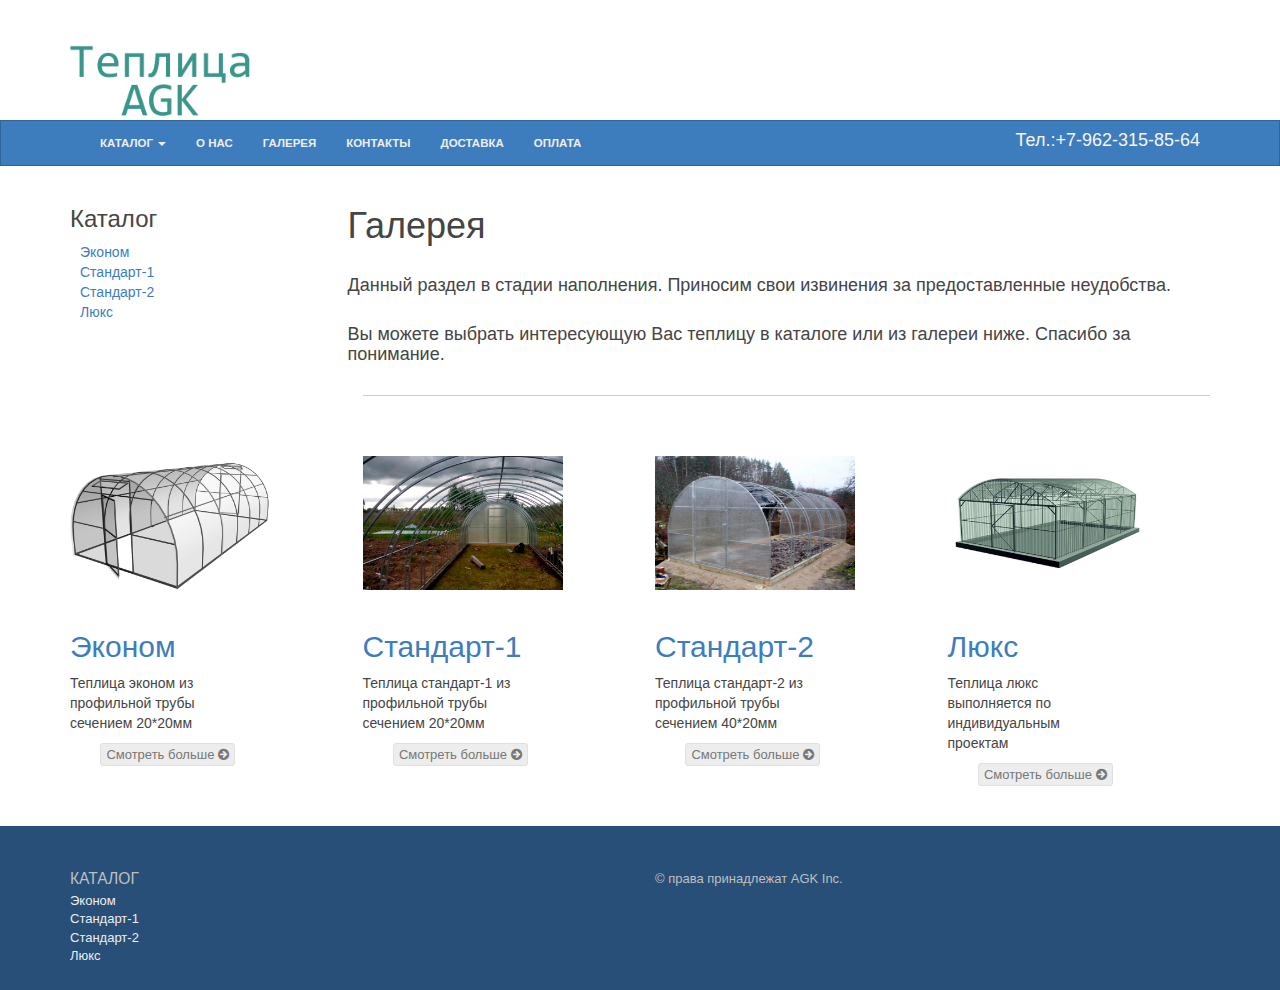
<file: galery.html>
<!DOCTYPE html>

<!--[if lt IE 7]>
<html class="no-js lt-ie9 lt-ie8 lt-ie7"> <![endif]-->
<!--[if IE 7]>
<html class="no-js lt-ie9 lt-ie8"> <![endif]-->
<!--[if IE 8]>
<html class="no-js lt-ie9"> <![endif]-->
<!--[if gt IE 8]><!-->
<html class="no-js"> <!--<![endif]-->

<head>

    <meta charset="utf-8">
    <meta http-equiv="X-UA-Compatible" content="IE=edge,chrome=1">
    <title>Теплица_AGK - Галерея</title>
    <link rel="shortcut icon" href="img/favicon.ico" type="image/x-icon">
    <meta name="description" content="">
    <meta name="viewport" content="width=device-width">

    <!-- Main Style Sheet -->
    <link rel="stylesheet" href="css/main.css">
    <link rel="stylesheet" href="css/customStyle.css">


    <!-- Modernizr -->
    <script src="js/vendor/modernizr-2.6.2.min.js"></script>
    <!-- Respond.js for IE 8 or less only -->
    <!--[if (lt IE 9) & (!IEMobile)]>
    <script src="js/vendor/respond.min.js"></script>
    <![endif]-->

</head>
<body class="products">

<!--[if lte IE 7]>
<p class="chromeframe">You are using an <strong>outdated</strong> browser. Please <a href="http://browsehappy.com/">upgrade
    your browser</a> or <a href="http://www.google.com/chromeframe/?redirect=true">activate Google Chrome Frame</a> to
    improve your experience.</p>
<![endif]-->

<header role="banner">
    <div class="container">
        <a class="banner-brand visible-md visible-lg" href="index.html"><img src="img/logo_T_1.png" alt="Теплица_AGK"
                                                                             width="180"></a>

    </div><!-- /.container -->
    <nav role="navigation" class="navbar navbar-default">
        <div class="container">
            <div class="navbar-header">
                <button type="button" class="navbar-toggle" data-toggle="collapse" data-target=".navbar-collapse">
                    <span class="icon-bar"></span>
                    <span class="icon-bar"></span>
                    <span class="icon-bar"></span>
                </button>
                <a class="navbar-brand visible-xs visible-sm" href="index.html"><img src="img/logo_T_1.png"
                                                                                     alt="Теплица_AGK"
                                                                                     width="120"></a>
            </div>
            <div class="navbar-collapse collapse">
                <ul class="nav navbar-nav">
                    <li class="dropdown">
                        <a href="#" class="dropdown-toggle" data-toggle="dropdown">Каталог <b class="caret"></b></a>
                        <ul class="dropdown-menu">
                            <li><a href="teplica_0.html">Эконом</a></li>
                            <li><a href="teplica_1.html">Стандарт-1</a></li>
                            <li><a href="teplica_2.html">Стандарт-2</a></li>
                            <li><a href="teplica_3.html">Люкс</a></li>
                            <!--<li class="divider"></li>
                            <li><a href="#">Separated link</a></li>
                            <li class="divider"></li>
                            <li><a href="#">One more separated link</a></li>-->
                        </ul>
                    </li>
                    <li class="dropdown">
                        <a href="about.html">О нас </a>
                        <!--<ul class="dropdown-menu">-->
                        <!--<li><a href="#">Action</a></li>-->
                        <!--<li><a href="#">Another action</a></li>-->
                        <!--<li><a href="#">Something else here</a></li>-->
                        <!--<li class="divider"></li>-->
                        <!--<li><a href="#">Separated link</a></li>-->
                        <!--<li class="divider"></li>-->
                        <!--<li><a href="#">One more separated link</a></li>-->
                        <!--</ul>-->
                    </li>
                    <li class="dropdown">
                        <a href="galery.html">Галерея </a>
                        <!--<ul class="dropdown-menu">-->
                        <!--<li><a href="#">Action</a></li>-->
                        <!--<li><a href="#">Another action</a></li>-->
                        <!--<li><a href="#">Something else here</a></li>-->
                        <!--<li class="divider"></li>-->
                        <!--<li><a href="#">Separated link</a></li>-->
                        <!--<li class="divider"></li>-->
                        <!--<li><a href="#">One more separated link</a></li>-->
                        <!--</ul>-->
                    </li>
                    <li class="dropdown">
                        <a href="contact.html">Контакты</a>
                        <!--<ul class="dropdown-menu">-->
                        <!--<li><a href="#">Action</a></li>-->
                        <!--<li><a href="#">Another action</a></li>-->
                        <!--<li><a href="#">Something else here</a></li>-->
                        <!--<li class="divider"></li>-->
                        <!--<li><a href="#">Separated link</a></li>-->
                        <!--<li class="divider"></li>-->
                        <!--<li><a href="#">One more separated link</a></li>-->
                        <!--</ul>-->
                    </li>
                    <li class="dropdown">
                        <a href="delivery.html">Доставка</a>
                        <!--<ul class="dropdown-menu">-->
                        <!--<li><a href="#">Action</a></li>-->
                        <!--<li><a href="#">Another action</a></li>-->
                        <!--<li><a href="#">Something else here</a></li>-->
                        <!--<li class="divider"></li>-->
                        <!--<li><a href="#">Separated link</a></li>-->
                        <!--<li class="divider"></li>-->
                        <!--<li><a href="#">One more separated link</a></li>-->
                        <!--</ul>-->
                    </li>
                    <li class="dropdown">
                        <a href="pay.html">Оплата </a>
                        <!--<ul class="dropdown-menu">
                          <li><a href="#">Action</a></li>
                          <li><a href="#">Another action</a></li>
                          <li><a href="#">Something else here</a></li>
                          <li class="divider"></li>
                          <li><a href="#">Separated link</a></li>
                          <li class="divider"></li>
                          <li><a href="#">One more separated link</a></li>
                        </ul>-->
                    </li>
                </ul>
                <ul class="nav navbar-nav navbar-right">
                    <li class="dropdown">
                        <h4>Тел.:+7-962-315-85-64<b class="caret"></b></h4>
                    </li>
                </ul>
                <!--<ul class="nav navbar-nav navbar-right">
                  <li class="dropdown">
                      <a href="#" class="dropdown-toggle" data-toggle="dropdown">All Departments <b class="caret"></b></a>
                      <ul class="dropdown-menu">
                        <li><a href="#">Action</a></li>
                        <li><a href="#">Another action</a></li>
                        <li><a href="#">Something else here</a></li>
                        <li class="divider"></li>
                        <li><a href="#">Separated link</a></li>
                        <li class="divider"></li>
                        <li><a href="#">One more separated link</a></li>
                      </ul>
                  </li>
                </ul>-->
            </div><!--/.nav-collapse -->
        </div><!--/.container -->
    </nav>
</header>

<main role="main">
    <div class="container">

        <div class="row">
            <div class="grid-options col-sm-3">
                <h3>Каталог</h3>
                <ul class="options-list options-categories">
                    <li><a href="teplica_0.html">Эконом</a></li>
                    <li><a href="teplica_1.html">Стандарт-1</a></li>
                    <li><a href="teplica_2.html">Стандарт-2</a></li>
                    <li><a href="teplica_3.html">Люкс</a></li>
                </ul>
            </div><!-- /.products-grid-options -->
            <div class="products-grid col-sm-9">
                <div class="row">
                    <h1>Галерея</h1>
                    <h4>Данный раздел в стадии наполнения. Приносим свои извинения за предоставленные неудобства.</h4>
                    <h4>Вы можете выбрать интересующую Вас теплицу в каталоге или из галереи ниже. Спасибо за
                        понимание.</h4>
                </div>

                <hr/>
                <br/>
                <br/>
            </div>
        </div>
        <div class="row">
            <div class="product-item col-lg-2">
                <a href="teplica_1.html"><img src="img/Teplica_0.png" width="200px" height="134px" alt="Эконом"/></a>
                <h2><a href="teplica_1.html">Эконом</a></h2>
                <p>Теплица эконом из профильной трубы сечением 20*20мм</p>
                <a class="btn btn-default btn-xs pull-right" href="teplica_1.html">Смотреть больше <i
                        class="fa fa-arrow-circle-right"></i></a>
            </div>
            <div class="product-item col-lg-2 col-lg-offset-1">
                <a href="teplica_1.html"><img src="img/Teplica_1.jpg" width="200px" height="134px"
                                              alt="sample product"/></a>
                <h2><a href="teplica_1.html">Стандарт-1</a></h2>
                <p>Теплица стандарт-1 из профильной трубы сечением 20*20мм</p>
                <a class="btn btn-default btn-xs pull-right" href="teplica_1.html">Смотреть больше <i
                        class="fa fa-arrow-circle-right"></i></a>
            </div>
            <div class="product-item col-lg-2 col-lg-offset-1">
                <a href="teplica_2.html"><img src="img/Teplica_2.jpg" width="200px" height="134px"
                                              alt="sample product"/></a>
                <h2><a href="teplica_2.html">Стандарт-2</a></h2>
                <p>Теплица стандарт-2 из профильной трубы сечением 40*20мм</p>
                <a class="btn btn-default btn-xs pull-right" href="teplica_2.html">Смотреть больше <i
                        class="fa fa-arrow-circle-right"></i></a>
            </div>
            <div class="product-item col-lg-2 col-lg-offset-1">
                <a href="teplica_3.html"><img src="img/Teplica_3.jpg" width="200px" height="134px"
                                              alt="sample product"/></a>
                <h2><a href="teplica_3.html">Люкс</a></h2>
                <p>Теплица люкс выполняется по индивидуальным проектам</p>
                <a class="btn btn-default btn-xs pull-right" href="teplica_3.html">Смотреть больше <i
                        class="fa fa-arrow-circle-right"></i></a>
            </div>
        </div><!-- /.products-grid -->
    </div><!-- /.row -->
    <!--</div> /.container -->
</main>
<footer role="contentinfo">

    <div class="container">
        <div class="row">

            <div class="col-sm-4 col-md-2">
                <h3>Каталог</h3>
                <ul>
                    <li><a href="teplica_0.html">Эконом</a></li>
                    <li><a href="teplica_1.html">Стандарт-1</a></li>
                    <li><a href="teplica_2.html">Стандарт-2</a></li>
                    <li><a href="teplica_3.html">Люкс</a></li>
                    <!--<li><a href="#">Women</a></li>-->
                    <!--<li><a href="#">Kids</a></li>-->
                    <!--<li><a href="#">Pets</a></li>-->
                </ul>
            </div>
            <div class="col-sm-4 col-md-2">
                <!--<h3>Styles</h3>-->
                <!--<ul>-->
                <!--<li><a href="#">Athletic</a>  </li>-->
                <!--<li><a href="#">Casual</a></li>-->
                <!--<li><a href="#">Dress</a></li>-->
                <!--<li><a href="#">Everyday</a></li>-->
                <!--<li><a href="#">Other Days</a></li>-->
                <!--<li><a href="#">Alternative</a></li>-->
                <!--<li><a href="#">Otherwise</a></li>-->
                <!--</ul>-->
            </div>
            <div class="col-sm-4 col-md-2">
                <!--<h3>Other</h3>-->
                <!--<ul>-->
                <!--<li><a href="#">Link</a></li>-->
                <!--<li><a href="#">Another link</a></li>-->
                <!--<li><a href="#">Link again</a></li>-->
                <!--<li><a href="#">Try this</a></li>-->
                <!--<li><a href="#">Don't you dare</a></li>-->
                <!--<li><a href="#">Oh go ahead</a></li>-->
                <!--</ul>-->
            </div>

            <!-- Add the extra clearfix for only the required viewport -->
            <div class="clearfix visible-sm"></div>

            <div class="about col-sm-12 col-md-6">
                <h3></h3>&copy <span>права принадлежат AGK Inc.</span>
                <!--<p>Lorem ipsum dolor sit amet, consectetur adipiscing elit. Suspendisse euismod congue bibendum. Aliquam erat volutpat. Phasellus eget justo lacus. Vivamus pharetra ullamcorper massa, nec ultricies metus gravida egestas. Duis congue viverra arcu, ac aliquet turpis rutrum a. Donec semper vestibulum dapibus. Integer et sollicitudin metus. Vivamus at nisi turpis. Phasellus vel tellus id felis cursus hendrerit.</p>-->
                <!--<p><a class="btn btn-default btn-xs pull-right" href="#">Learn more <span class="fa fa-arrow-circle-right"></span></a></p>-->
            </div>
        </div><!-- /.row -->

        <!--<ul class="social">-->
        <!--<li><a href="#" title="Twitter Profile"><span class="icon fa fa-twitter"></span></a></li>-->
        <!--<li><a href="#" title="Facebook Page"><span class="icon fa fa-facebook"></span></a></li>-->
        <!--<li><a href="#" title="LinkedIn Profile"><span class="icon fa fa-linkedin"></span></a></li>-->
        <!--<li><a href="#" title="Google+ Profile"><span class="icon fa fa-google-plus"></span></a></li>-->
        <!--<li><a href="#" title="GitHub Profile"><span class="icon fa fa-github-alt"></span></a></li>-->
        <!--</ul>-->

        <!--<p class="footer-brand"><a href="index.html"><img src="img/logo.png" width="80" alt="Bootstrappin'"></a></p>-->

    </div><!-- /.container -->
</footer>

<script src="//ajax.googleapis.com/ajax/libs/jquery/1.10.2/jquery.min.js"></script>
<script>window.jQuery || document.write('<script src="js/vendor/jquery-1.10.2.min.js"><\/script>')</script>

<!-- Holder.js for project development only -->
<script src="js/vendor/holder.js"></script>

<!-- Essential Plugins and Main JavaScript File -->
<script src="js/plugins.js"></script>
<script src="js/main.js"></script>

<!-- Google Analytics: change UA-XXXXX-X to be your site's ID. -->
<script>
    var _gaq = [['_setAccount', 'UA-XXXXX-X'], ['_trackPageview']];
    (function (d, t) {
        var g = d.createElement(t), s = d.getElementsByTagName(t)[0];
        g.src = ('https:' == location.protocol ? '//ssl' : '//www') + '.google-analytics.com/ga.js';
        s.parentNode.insertBefore(g, s)
    }(document, 'script'));
</script>

</body>
</html>
</file>
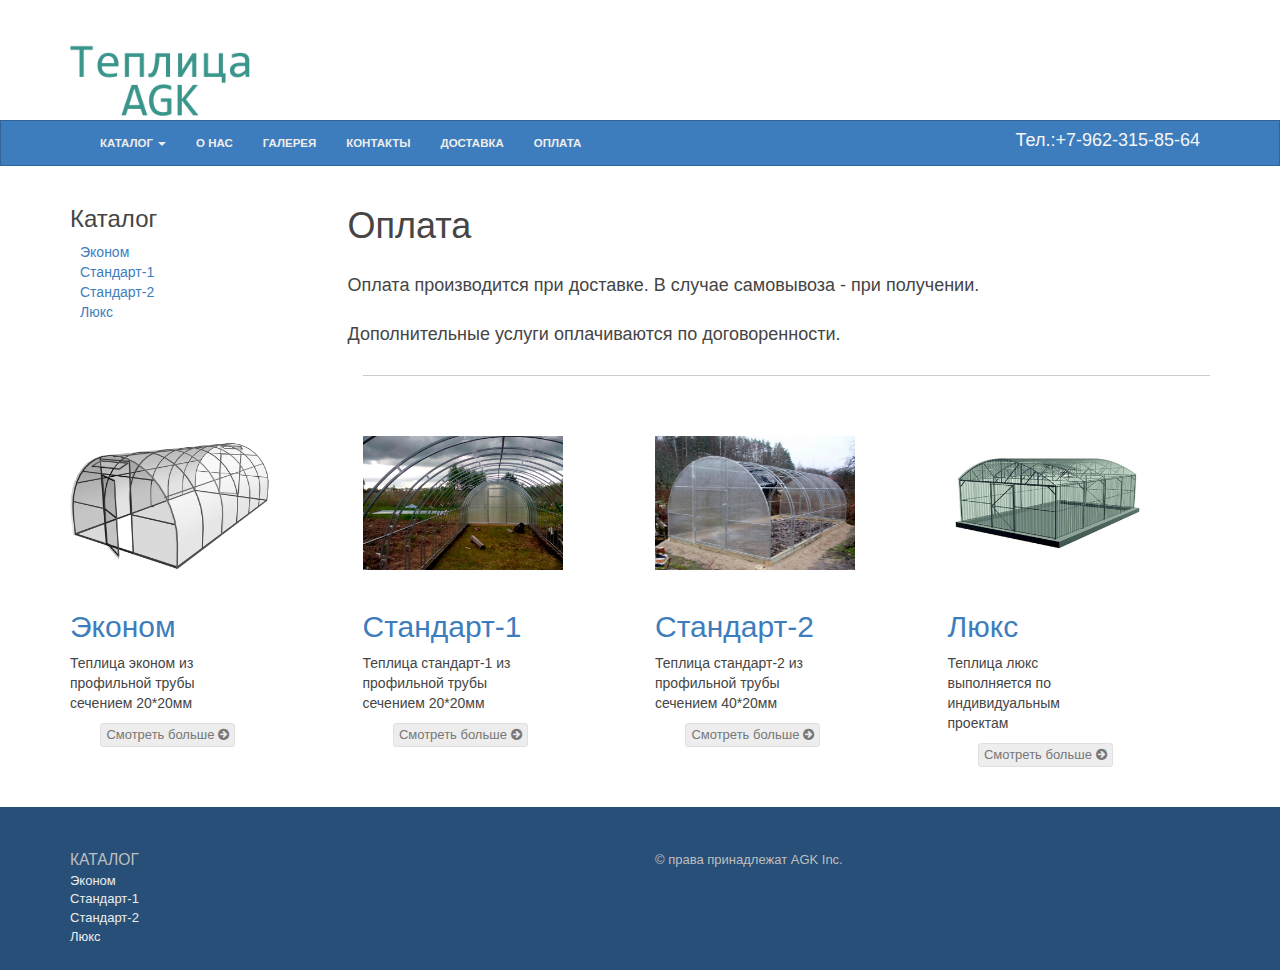
<file: pay.html>
<!DOCTYPE html>

<!--[if lt IE 7]>
<html class="no-js lt-ie9 lt-ie8 lt-ie7"> <![endif]-->
<!--[if IE 7]>
<html class="no-js lt-ie9 lt-ie8"> <![endif]-->
<!--[if IE 8]>
<html class="no-js lt-ie9"> <![endif]-->
<!--[if gt IE 8]><!-->
<html class="no-js"> <!--<![endif]-->

<head>

    <meta charset="utf-8">
    <meta http-equiv="X-UA-Compatible" content="IE=edge,chrome=1">
    <title>Теплица_AGK - О нас</title>
    <link rel="shortcut icon" href="img/favicon.ico" type="image/x-icon">
    <meta name="description" content="">
    <meta name="viewport" content="width=device-width">

    <!-- Main Style Sheet -->
    <link rel="stylesheet" href="css/main.css">
    <link rel="stylesheet" href="css/customStyle.css">


    <!-- Modernizr -->
    <script src="js/vendor/modernizr-2.6.2.min.js"></script>
    <!-- Respond.js for IE 8 or less only -->
    <!--[if (lt IE 9) & (!IEMobile)]>
    <script src="js/vendor/respond.min.js"></script>
    <![endif]-->

</head>
<body class="products">

<!--[if lte IE 7]>
<p class="chromeframe">You are using an <strong>outdated</strong> browser. Please <a href="http://browsehappy.com/">upgrade
    your browser</a> or <a href="http://www.google.com/chromeframe/?redirect=true">activate Google Chrome Frame</a> to
    improve your experience.</p>
<![endif]-->

<header role="banner">
    <div class="container">
        <a class="banner-brand visible-md visible-lg" href="index.html"><img src="img/logo_T_1.png" alt="Теплица_AGK"
                                                                             width="180"></a>

    </div><!-- /.container -->
    <nav role="navigation" class="navbar navbar-default">
        <div class="container">
            <div class="navbar-header">
                <button type="button" class="navbar-toggle" data-toggle="collapse" data-target=".navbar-collapse">
                    <span class="icon-bar"></span>
                    <span class="icon-bar"></span>
                    <span class="icon-bar"></span>
                </button>
                <a class="navbar-brand visible-xs visible-sm" href="index.html"><img src="img/logo_T_1.png"
                                                                                     alt="Теплица_AGK"
                                                                                     width="120"></a>
            </div>
            <div class="navbar-collapse collapse">
                <ul class="nav navbar-nav">
                    <li class="dropdown">
                        <a href="#" class="dropdown-toggle" data-toggle="dropdown">Каталог <b class="caret"></b></a>
                        <ul class="dropdown-menu">
                            <li><a href="teplica_0.html">Эконом</a></li>
                            <li><a href="teplica_1.html">Стандарт-1</a></li>
                            <li><a href="teplica_2.html">Стандарт-2</a></li>
                            <li><a href="teplica_3.html">Люкс</a></li>
                            <!--<li class="divider"></li>
                            <li><a href="#">Separated link</a></li>
                            <li class="divider"></li>
                            <li><a href="#">One more separated link</a></li>-->
                        </ul>
                    </li>
                    <li class="dropdown">
                        <a href="about.html">О нас </a>
                        <!--<ul class="dropdown-menu">-->
                        <!--<li><a href="#">Action</a></li>-->
                        <!--<li><a href="#">Another action</a></li>-->
                        <!--<li><a href="#">Something else here</a></li>-->
                        <!--<li class="divider"></li>-->
                        <!--<li><a href="#">Separated link</a></li>-->
                        <!--<li class="divider"></li>-->
                        <!--<li><a href="#">One more separated link</a></li>-->
                        <!--</ul>-->
                    </li>
                    <li class="dropdown">
                        <a href="galery.html">Галерея </a>
                        <!--<ul class="dropdown-menu">-->
                        <!--<li><a href="#">Action</a></li>-->
                        <!--<li><a href="#">Another action</a></li>-->
                        <!--<li><a href="#">Something else here</a></li>-->
                        <!--<li class="divider"></li>-->
                        <!--<li><a href="#">Separated link</a></li>-->
                        <!--<li class="divider"></li>-->
                        <!--<li><a href="#">One more separated link</a></li>-->
                        <!--</ul>-->
                    </li>
                    <li class="dropdown">
                        <a href="contact.html">Контакты</a>
                        <!--<ul class="dropdown-menu">-->
                        <!--<li><a href="#">Action</a></li>-->
                        <!--<li><a href="#">Another action</a></li>-->
                        <!--<li><a href="#">Something else here</a></li>-->
                        <!--<li class="divider"></li>-->
                        <!--<li><a href="#">Separated link</a></li>-->
                        <!--<li class="divider"></li>-->
                        <!--<li><a href="#">One more separated link</a></li>-->
                        <!--</ul>-->
                    </li>
                    <li class="dropdown">
                        <a href="delivery.html">Доставка</a>
                        <!--<ul class="dropdown-menu">-->
                        <!--<li><a href="#">Action</a></li>-->
                        <!--<li><a href="#">Another action</a></li>-->
                        <!--<li><a href="#">Something else here</a></li>-->
                        <!--<li class="divider"></li>-->
                        <!--<li><a href="#">Separated link</a></li>-->
                        <!--<li class="divider"></li>-->
                        <!--<li><a href="#">One more separated link</a></li>-->
                        <!--</ul>-->
                    </li>
                    <li class="dropdown">
                        <a href="pay.html">Оплата </a>
                        <!--<ul class="dropdown-menu">
                          <li><a href="#">Action</a></li>
                          <li><a href="#">Another action</a></li>
                          <li><a href="#">Something else here</a></li>
                          <li class="divider"></li>
                          <li><a href="#">Separated link</a></li>
                          <li class="divider"></li>
                          <li><a href="#">One more separated link</a></li>
                        </ul>-->
                    </li>
                </ul>
                <ul class="nav navbar-nav navbar-right">
                    <li class="dropdown">
                        <h4>Тел.:+7-962-315-85-64<b class="caret"></b></h4>
                    </li>
                </ul>
                <!--<ul class="nav navbar-nav navbar-right">
                  <li class="dropdown">
                      <a href="#" class="dropdown-toggle" data-toggle="dropdown">All Departments <b class="caret"></b></a>
                      <ul class="dropdown-menu">
                        <li><a href="#">Action</a></li>
                        <li><a href="#">Another action</a></li>
                        <li><a href="#">Something else here</a></li>
                        <li class="divider"></li>
                        <li><a href="#">Separated link</a></li>
                        <li class="divider"></li>
                        <li><a href="#">One more separated link</a></li>
                      </ul>
                  </li>
                </ul>-->
            </div><!--/.nav-collapse -->
        </div><!--/.container -->
    </nav>
</header>

<main role="main">
    <div class="container">

        <div class="row">
            <div class="grid-options col-sm-3">
                <h3>Каталог</h3>
                <ul class="options-list options-categories">
                    <li><a href="teplica_0.html">Эконом</a></li>
                    <li><a href="teplica_1.html">Стандарт-1</a></li>
                    <li><a href="teplica_2.html">Стандарт-2</a></li>
                    <li><a href="teplica_3.html">Люкс</a></li>
                </ul>
            </div><!-- /.products-grid-options -->
            <div class="products-grid col-sm-9">
                <div class="row">
                    <h1>Оплата</h1>
                    <h4>Оплата производится при доставке. В случае самовывоза - при получении.</h4>
                    <h4>Дополнительные услуги оплачиваются по договоренности.</h4>
                </div>

                <hr/>
                <br/>
                <br/>
            </div>
        </div>
        <div class="row">
            <div class="product-item col-lg-2">
                <a href="teplica_1.html"><img src="img/Teplica_0.png" width="200px" height="134px" alt="Эконом"/></a>
                <h2><a href="teplica_1.html">Эконом</a></h2>
                <p>Теплица эконом из профильной трубы сечением 20*20мм</p>
                <a class="btn btn-default btn-xs pull-right" href="teplica_1.html">Смотреть больше <i
                        class="fa fa-arrow-circle-right"></i></a>
            </div>
                <div class="product-item col-lg-2 col-lg-offset-1">
                    <a href="teplica_1.html"><img src="img/Teplica_1.jpg" width="200px" height="134px"
                                                  alt="sample product"/></a>
                    <h2><a href="teplica_1.html">Стандарт-1</a></h2>
                    <p>Теплица стандарт-1 из профильной трубы сечением 20*20мм</p>
                    <a class="btn btn-default btn-xs pull-right" href="teplica_1.html">Смотреть больше <i
                            class="fa fa-arrow-circle-right"></i></a>
                </div>
                <div class="product-item col-lg-2 col-lg-offset-1">
                    <a href="teplica_2.html"><img src="img/Teplica_2.jpg" width="200px" height="134px"
                                                  alt="sample product"/></a>
                    <h2><a href="teplica_2.html">Стандарт-2</a></h2>
                    <p>Теплица стандарт-2 из профильной трубы сечением 40*20мм</p>
                    <a class="btn btn-default btn-xs pull-right" href="teplica_2.html">Смотреть больше <i
                            class="fa fa-arrow-circle-right"></i></a>
                </div>
                <div class="product-item col-lg-2 col-lg-offset-1">
                    <a href="teplica_3.html"><img src="img/Teplica_3.jpg" width="200px" height="134px"
                                                  alt="sample product"/></a>
                    <h2><a href="teplica_3.html">Люкс</a></h2>
                    <p>Теплица люкс выполняется по индивидуальным проектам</p>
                    <a class="btn btn-default btn-xs pull-right" href="teplica_3.html">Смотреть больше <i
                            class="fa fa-arrow-circle-right"></i></a>
                </div>
        </div><!-- /.products-grid -->
    </div><!-- /.row -->
    <!--</div> /.container -->
</main>
<footer role="contentinfo">

    <div class="container">
        <div class="row">

            <div class="col-sm-4 col-md-2">
                <h3>Каталог</h3>
                <ul>
                    <li><a href="teplica_0.html">Эконом</a></li>
                    <li><a href="teplica_1.html">Стандарт-1</a></li>
                    <li><a href="teplica_2.html">Стандарт-2</a></li>
                    <li><a href="teplica_3.html">Люкс</a></li>
                    <!--<li><a href="#">Women</a></li>-->
                    <!--<li><a href="#">Kids</a></li>-->
                    <!--<li><a href="#">Pets</a></li>-->
                </ul>
            </div>
            <div class="col-sm-4 col-md-2">
                <!--<h3>Styles</h3>-->
                <!--<ul>-->
                <!--<li><a href="#">Athletic</a>  </li>-->
                <!--<li><a href="#">Casual</a></li>-->
                <!--<li><a href="#">Dress</a></li>-->
                <!--<li><a href="#">Everyday</a></li>-->
                <!--<li><a href="#">Other Days</a></li>-->
                <!--<li><a href="#">Alternative</a></li>-->
                <!--<li><a href="#">Otherwise</a></li>-->
                <!--</ul>-->
            </div>
            <div class="col-sm-4 col-md-2">
                <!--<h3>Other</h3>-->
                <!--<ul>-->
                <!--<li><a href="#">Link</a></li>-->
                <!--<li><a href="#">Another link</a></li>-->
                <!--<li><a href="#">Link again</a></li>-->
                <!--<li><a href="#">Try this</a></li>-->
                <!--<li><a href="#">Don't you dare</a></li>-->
                <!--<li><a href="#">Oh go ahead</a></li>-->
                <!--</ul>-->
            </div>

            <!-- Add the extra clearfix for only the required viewport -->
            <div class="clearfix visible-sm"></div>

            <div class="about col-sm-12 col-md-6">
                <h3></h3>&copy <span>права принадлежат AGK Inc.</span>
                <!--<p>Lorem ipsum dolor sit amet, consectetur adipiscing elit. Suspendisse euismod congue bibendum. Aliquam erat volutpat. Phasellus eget justo lacus. Vivamus pharetra ullamcorper massa, nec ultricies metus gravida egestas. Duis congue viverra arcu, ac aliquet turpis rutrum a. Donec semper vestibulum dapibus. Integer et sollicitudin metus. Vivamus at nisi turpis. Phasellus vel tellus id felis cursus hendrerit.</p>-->
                <!--<p><a class="btn btn-default btn-xs pull-right" href="#">Learn more <span class="fa fa-arrow-circle-right"></span></a></p>-->
            </div>
        </div><!-- /.row -->

        <!--<ul class="social">-->
        <!--<li><a href="#" title="Twitter Profile"><span class="icon fa fa-twitter"></span></a></li>-->
        <!--<li><a href="#" title="Facebook Page"><span class="icon fa fa-facebook"></span></a></li>-->
        <!--<li><a href="#" title="LinkedIn Profile"><span class="icon fa fa-linkedin"></span></a></li>-->
        <!--<li><a href="#" title="Google+ Profile"><span class="icon fa fa-google-plus"></span></a></li>-->
        <!--<li><a href="#" title="GitHub Profile"><span class="icon fa fa-github-alt"></span></a></li>-->
        <!--</ul>-->

        <!--<p class="footer-brand"><a href="index.html"><img src="img/logo.png" width="80" alt="Bootstrappin'"></a></p>-->

    </div><!-- /.container -->
</footer>

<script src="//ajax.googleapis.com/ajax/libs/jquery/1.10.2/jquery.min.js"></script>
<script>window.jQuery || document.write('<script src="js/vendor/jquery-1.10.2.min.js"><\/script>')</script>

<!-- Holder.js for project development only -->
<script src="js/vendor/holder.js"></script>

<!-- Essential Plugins and Main JavaScript File -->
<script src="js/plugins.js"></script>
<script src="js/main.js"></script>

<!-- Google Analytics: change UA-XXXXX-X to be your site's ID. -->
<script>
    var _gaq = [['_setAccount', 'UA-XXXXX-X'], ['_trackPageview']];
    (function (d, t) {
        var g = d.createElement(t), s = d.getElementsByTagName(t)[0];
        g.src = ('https:' == location.protocol ? '//ssl' : '//www') + '.google-analytics.com/ga.js';
        s.parentNode.insertBefore(g, s)
    }(document, 'script'));
</script>

</body>
</html>
</file>
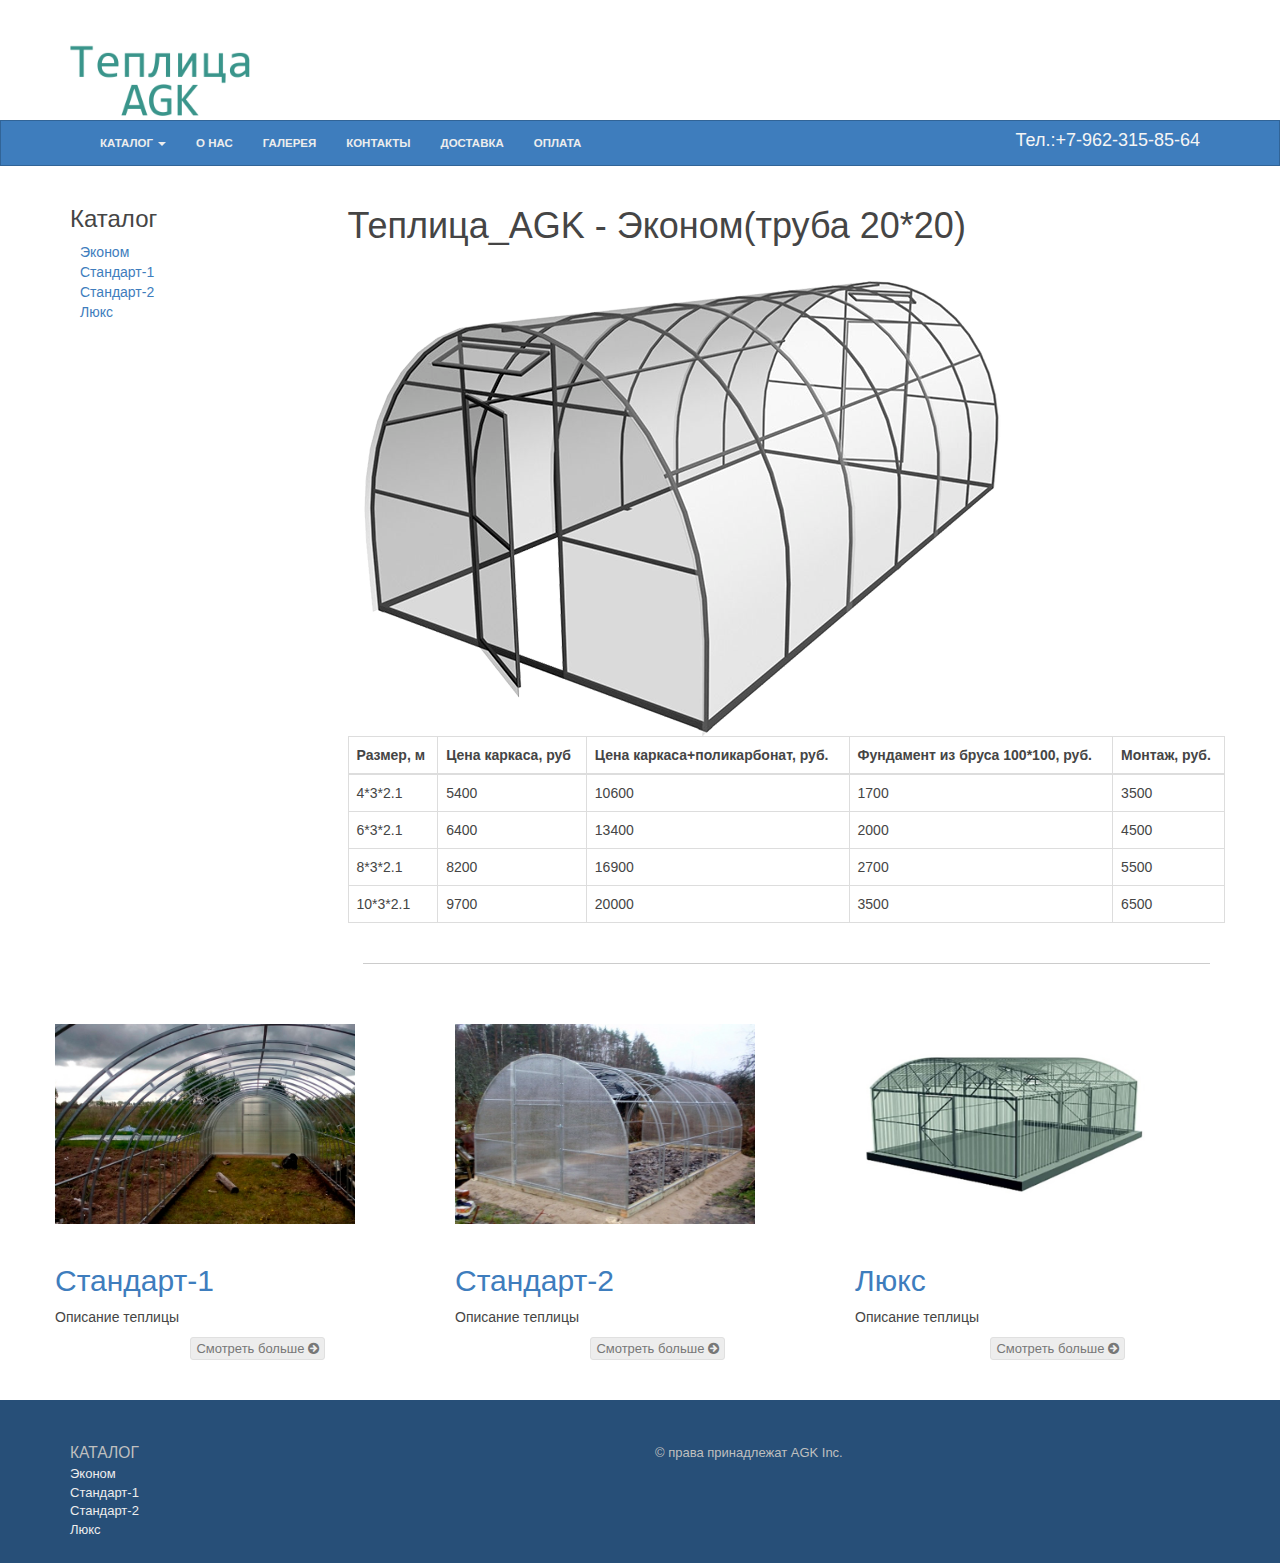
<file: teplica_0.html>
<!DOCTYPE html>

<!--[if lt IE 7]>
<html class="no-js lt-ie9 lt-ie8 lt-ie7"> <![endif]-->
<!--[if IE 7]>
<html class="no-js lt-ie9 lt-ie8"> <![endif]-->
<!--[if IE 8]>
<html class="no-js lt-ie9"> <![endif]-->
<!--[if gt IE 8]><!-->
<html class="no-js"> <!--<![endif]-->

<head>

    <meta charset="utf-8">
    <meta http-equiv="X-UA-Compatible" content="IE=edge,chrome=1">
    <title>Теплица_AGK - Эконом</title>
    <link rel="shortcut icon" href="img/favicon.ico" type="image/x-icon">
    <meta name="description" content="">
    <meta name="viewport" content="width=device-width">

    <!-- Main Style Sheet -->
    <link rel="stylesheet" href="css/main.css">
    <link rel="stylesheet" href="css/customStyle.css">


    <!-- Modernizr -->
    <script src="js/vendor/modernizr-2.6.2.min.js"></script>
    <!-- Respond.js for IE 8 or less only -->
    <!--[if (lt IE 9) & (!IEMobile)]>
    <script src="js/vendor/respond.min.js"></script>
    <![endif]-->

</head>
<body class="products">

<!--[if lte IE 7]>
<p class="chromeframe">You are using an <strong>outdated</strong> browser. Please <a href="http://browsehappy.com/">upgrade
    your browser</a> or <a href="http://www.google.com/chromeframe/?redirect=true">activate Google Chrome Frame</a> to
    improve your experience.</p>
<![endif]-->

<header role="banner">
    <div class="container">
        <a class="banner-brand visible-md visible-lg" href="index.html"><img src="img/logo_T_1.png" alt="Теплица_AGK"
                                                                             width="180"></a>

    </div><!-- /.container -->
    <nav role="navigation" class="navbar navbar-default">
        <div class="container">
            <div class="navbar-header">
                <button type="button" class="navbar-toggle" data-toggle="collapse" data-target=".navbar-collapse">
                    <span class="icon-bar"></span>
                    <span class="icon-bar"></span>
                    <span class="icon-bar"></span>
                </button>
                <a class="navbar-brand visible-xs visible-sm" href="index.html"><img src="img/logo_T_1.png"
                                                                                     alt="Теплица_AGK"
                                                                                     width="120"></a>
            </div>
            <div class="navbar-collapse collapse">
                <ul class="nav navbar-nav">
                    <li class="dropdown">
                        <a href="#" class="dropdown-toggle" data-toggle="dropdown">Каталог <b class="caret"></b></a>
                        <ul class="dropdown-menu">
                            <li><a href="teplica_0.html">Эконом</a></li>
                            <li><a href="teplica_1.html">Стандарт-1</a></li>
                            <li><a href="teplica_2.html">Стандарт-2</a></li>
                            <li><a href="teplica_3.html">Люкс</a></li>
                            <!--<li class="divider"></li>
                            <li><a href="#">Separated link</a></li>
                            <li class="divider"></li>
                            <li><a href="#">One more separated link</a></li>-->
                        </ul>
                    </li>
                    <li class="dropdown">
                        <a href="about.html">О нас </a>
                        <!--<ul class="dropdown-menu">-->
                        <!--<li><a href="#">Action</a></li>-->
                        <!--<li><a href="#">Another action</a></li>-->
                        <!--<li><a href="#">Something else here</a></li>-->
                        <!--<li class="divider"></li>-->
                        <!--<li><a href="#">Separated link</a></li>-->
                        <!--<li class="divider"></li>-->
                        <!--<li><a href="#">One more separated link</a></li>-->
                        <!--</ul>-->
                    </li>
                    <li class="dropdown">
                        <a href="galery.html">Галерея </a>
                        <!--<ul class="dropdown-menu">-->
                        <!--<li><a href="#">Action</a></li>-->
                        <!--<li><a href="#">Another action</a></li>-->
                        <!--<li><a href="#">Something else here</a></li>-->
                        <!--<li class="divider"></li>-->
                        <!--<li><a href="#">Separated link</a></li>-->
                        <!--<li class="divider"></li>-->
                        <!--<li><a href="#">One more separated link</a></li>-->
                        <!--</ul>-->
                    </li>
                    <li class="dropdown">
                        <a href="contact.html">Контакты</a>
                        <!--<ul class="dropdown-menu">-->
                        <!--<li><a href="#">Action</a></li>-->
                        <!--<li><a href="#">Another action</a></li>-->
                        <!--<li><a href="#">Something else here</a></li>-->
                        <!--<li class="divider"></li>-->
                        <!--<li><a href="#">Separated link</a></li>-->
                        <!--<li class="divider"></li>-->
                        <!--<li><a href="#">One more separated link</a></li>-->
                        <!--</ul>-->
                    </li>
                    <li class="dropdown">
                        <a href="delivery.html">Доставка</a>
                        <!--<ul class="dropdown-menu">-->
                        <!--<li><a href="#">Action</a></li>-->
                        <!--<li><a href="#">Another action</a></li>-->
                        <!--<li><a href="#">Something else here</a></li>-->
                        <!--<li class="divider"></li>-->
                        <!--<li><a href="#">Separated link</a></li>-->
                        <!--<li class="divider"></li>-->
                        <!--<li><a href="#">One more separated link</a></li>-->
                        <!--</ul>-->
                    </li>
                    <li class="dropdown">
                        <a href="pay.html">Оплата </a>
                        <!--<ul class="dropdown-menu">
                          <li><a href="#">Action</a></li>
                          <li><a href="#">Another action</a></li>
                          <li><a href="#">Something else here</a></li>
                          <li class="divider"></li>
                          <li><a href="#">Separated link</a></li>
                          <li class="divider"></li>
                          <li><a href="#">One more separated link</a></li>
                        </ul>-->
                    </li>
                </ul>
                <ul class="nav navbar-nav navbar-right">
                    <li class="dropdown">
                        <h4>Тел.:+7-962-315-85-64<b class="caret"></b></h4>
                    </li>
                </ul>
                <!--<ul class="nav navbar-nav navbar-right">
                  <li class="dropdown">
                      <a href="#" class="dropdown-toggle" data-toggle="dropdown">All Departments <b class="caret"></b></a>
                      <ul class="dropdown-menu">
                        <li><a href="#">Action</a></li>
                        <li><a href="#">Another action</a></li>
                        <li><a href="#">Something else here</a></li>
                        <li class="divider"></li>
                        <li><a href="#">Separated link</a></li>
                        <li class="divider"></li>
                        <li><a href="#">One more separated link</a></li>
                      </ul>
                  </li>
                </ul>-->
            </div><!--/.nav-collapse -->
        </div><!--/.container -->
    </nav>
</header>

<main role="main">
    <div class="container">

        <div class="row">
            <div class="grid-options col-sm-3">
                <h3>Каталог</h3>
                <ul class="options-list options-categories">
                    <li><a href="teplica_0.html">Эконом</a></li>
                    <li><a href="teplica_1.html">Стандарт-1</a></li>
                    <li><a href="teplica_2.html">Стандарт-2</a></li>
                    <li><a href="teplica_3.html">Люкс</a></li>
                </ul>
            </div><!-- /.products-grid-options -->
            <div class="products-grid col-sm-9">
                <div class="row">
                    <h1>Теплица_AGK - Эконом(труба 20*20)</h1>
                    <div class="product-item col-sm-4">
                        <img src="img/Teplica_0.png" alt="sample product"/>
                    </div>
                    <table class="table table-bordered">
                        <thead>
                        <tr>
                            <th>Размер, м</th>
                            <th>Цена каркаса, руб</th>
                            <th>Цена каркаса+поликарбонат, руб.</th>
                            <th>Фундамент из бруса 100*100, руб.</th>
                            <th>Монтаж, руб.</th>
                        </tr>
                        </thead>
                        <tbody>
                        <tr>
                            <td>4*3*2.1</td>
                            <td>5400</td>
                            <td>10600</td>
                            <td>1700</td>
                            <td>3500</td>
                        </tr>
                        <tr>
                            <td>6*3*2.1</td>
                            <td>6400</td>
                            <td>13400</td>
                            <td>2000</td>
                            <td>4500</td>
                        </tr>
                        <tr>
                            <td>8*3*2.1</td>
                            <td>8200</td>
                            <td>16900</td>
                            <td>2700</td>
                            <td>5500</td>
                        </tr>
                        <tr>
                            <td>10*3*2.1</td>
                            <td>9700</td>
                            <td>20000</td>
                            <td>3500</td>
                            <td>6500</td>
                        </tr>
                        </tbody>
                    </table>

                </div>

                <hr/>
                <br/>
                <br/>
            </div>
            <div class="row">
                <div class="product-item col-sm-3 ">
                    <a href="teplica_1.html"><img src="img/Teplica_1.jpg" width="300px" height="200px" alt="sample product"/></a>
                    <h2><a href="teplica_1.html">Стандарт-1</a></h2>
                    <p>Описание теплицы</p>
                    <a class="btn btn-default btn-xs pull-right" href="teplica_1.html">Смотреть больше <i
                            class="fa fa-arrow-circle-right"></i></a>
                </div>
                <div class="product-item col-sm-3 col-lg-offset-1">
                    <a href="teplica_2.html"><img src="img/Teplica_2.jpg" width="300px" height="200px" alt="sample product"/></a>
                    <h2><a href="teplica_2.html">Стандарт-2</a></h2>
                    <p>Описание теплицы</p>
                    <a class="btn btn-default btn-xs pull-right" href="teplica_2.html">Смотреть больше <i
                            class="fa fa-arrow-circle-right"></i></a>
                </div>
                <div class="product-item col-sm-3 col-lg-offset-1">
                    <a href="teplica_3.html"><img src="img/Teplica_3.jpg" width="300px" height="200px" alt="sample product"/></a>
                    <h2><a href="teplica_3.html">Люкс</a></h2>
                    <p>Описание теплицы</p>
                    <a class="btn btn-default btn-xs pull-right" href="teplica_3.html">Смотреть больше <i
                            class="fa fa-arrow-circle-right"></i></a>
                </div>
            </div><!-- /.row -->
        </div><!-- /.products-grid -->
    </div><!-- /.row -->
    </div><!-- /.container -->
</main>
<footer role="contentinfo">

    <div class="container">
        <div class="row">

            <div class="col-sm-4 col-md-2">
                <h3>Каталог</h3>
                <ul>
                    <li><a href="teplica_0.html">Эконом</a></li>
                    <li><a href="teplica_1.html">Стандарт-1</a></li>
                    <li><a href="teplica_2.html">Стандарт-2</a></li>
                    <li><a href="teplica_3.html">Люкс</a></li>
                    <!--<li><a href="#">Women</a></li>-->
                    <!--<li><a href="#">Kids</a></li>-->
                    <!--<li><a href="#">Pets</a></li>-->
                </ul>
            </div>
            <div class="col-sm-4 col-md-2">
                <!--<h3>Styles</h3>-->
                <!--<ul>-->
                <!--<li><a href="#">Athletic</a>  </li>-->
                <!--<li><a href="#">Casual</a></li>-->
                <!--<li><a href="#">Dress</a></li>-->
                <!--<li><a href="#">Everyday</a></li>-->
                <!--<li><a href="#">Other Days</a></li>-->
                <!--<li><a href="#">Alternative</a></li>-->
                <!--<li><a href="#">Otherwise</a></li>-->
                <!--</ul>-->
            </div>
            <div class="col-sm-4 col-md-2">
                <!--<h3>Other</h3>-->
                <!--<ul>-->
                <!--<li><a href="#">Link</a></li>-->
                <!--<li><a href="#">Another link</a></li>-->
                <!--<li><a href="#">Link again</a></li>-->
                <!--<li><a href="#">Try this</a></li>-->
                <!--<li><a href="#">Don't you dare</a></li>-->
                <!--<li><a href="#">Oh go ahead</a></li>-->
                <!--</ul>-->
            </div>

            <!-- Add the extra clearfix for only the required viewport -->
            <div class="clearfix visible-sm"></div>

            <div class="about col-sm-12 col-md-6">
                <h3></h3>&copy <span>права принадлежат AGK Inc.</span>
                <!--<p>Lorem ipsum dolor sit amet, consectetur adipiscing elit. Suspendisse euismod congue bibendum. Aliquam erat volutpat. Phasellus eget justo lacus. Vivamus pharetra ullamcorper massa, nec ultricies metus gravida egestas. Duis congue viverra arcu, ac aliquet turpis rutrum a. Donec semper vestibulum dapibus. Integer et sollicitudin metus. Vivamus at nisi turpis. Phasellus vel tellus id felis cursus hendrerit.</p>-->
                <!--<p><a class="btn btn-default btn-xs pull-right" href="#">Learn more <span class="fa fa-arrow-circle-right"></span></a></p>-->
            </div>
        </div><!-- /.row -->

        <!--<ul class="social">-->
        <!--<li><a href="#" title="Twitter Profile"><span class="icon fa fa-twitter"></span></a></li>-->
        <!--<li><a href="#" title="Facebook Page"><span class="icon fa fa-facebook"></span></a></li>-->
        <!--<li><a href="#" title="LinkedIn Profile"><span class="icon fa fa-linkedin"></span></a></li>-->
        <!--<li><a href="#" title="Google+ Profile"><span class="icon fa fa-google-plus"></span></a></li>-->
        <!--<li><a href="#" title="GitHub Profile"><span class="icon fa fa-github-alt"></span></a></li>-->
        <!--</ul>-->

        <!--<p class="footer-brand"><a href="index.html"><img src="img/logo.png" width="80" alt="Bootstrappin'"></a></p>-->

    </div><!-- /.container -->
</footer>

<script src="//ajax.googleapis.com/ajax/libs/jquery/1.10.2/jquery.min.js"></script>
<script>window.jQuery || document.write('<script src="js/vendor/jquery-1.10.2.min.js"><\/script>')</script>

<!-- Holder.js for project development only -->
<script src="js/vendor/holder.js"></script>

<!-- Essential Plugins and Main JavaScript File -->
<script src="js/plugins.js"></script>
<script src="js/main.js"></script>

<!-- Google Analytics: change UA-XXXXX-X to be your site's ID. -->
<script>
    var _gaq = [['_setAccount', 'UA-XXXXX-X'], ['_trackPageview']];
    (function (d, t) {
        var g = d.createElement(t), s = d.getElementsByTagName(t)[0];
        g.src = ('https:' == location.protocol ? '//ssl' : '//www') + '.google-analytics.com/ga.js';
        s.parentNode.insertBefore(g, s)
    }(document, 'script'));
</script>

</body>
</html>
</file>
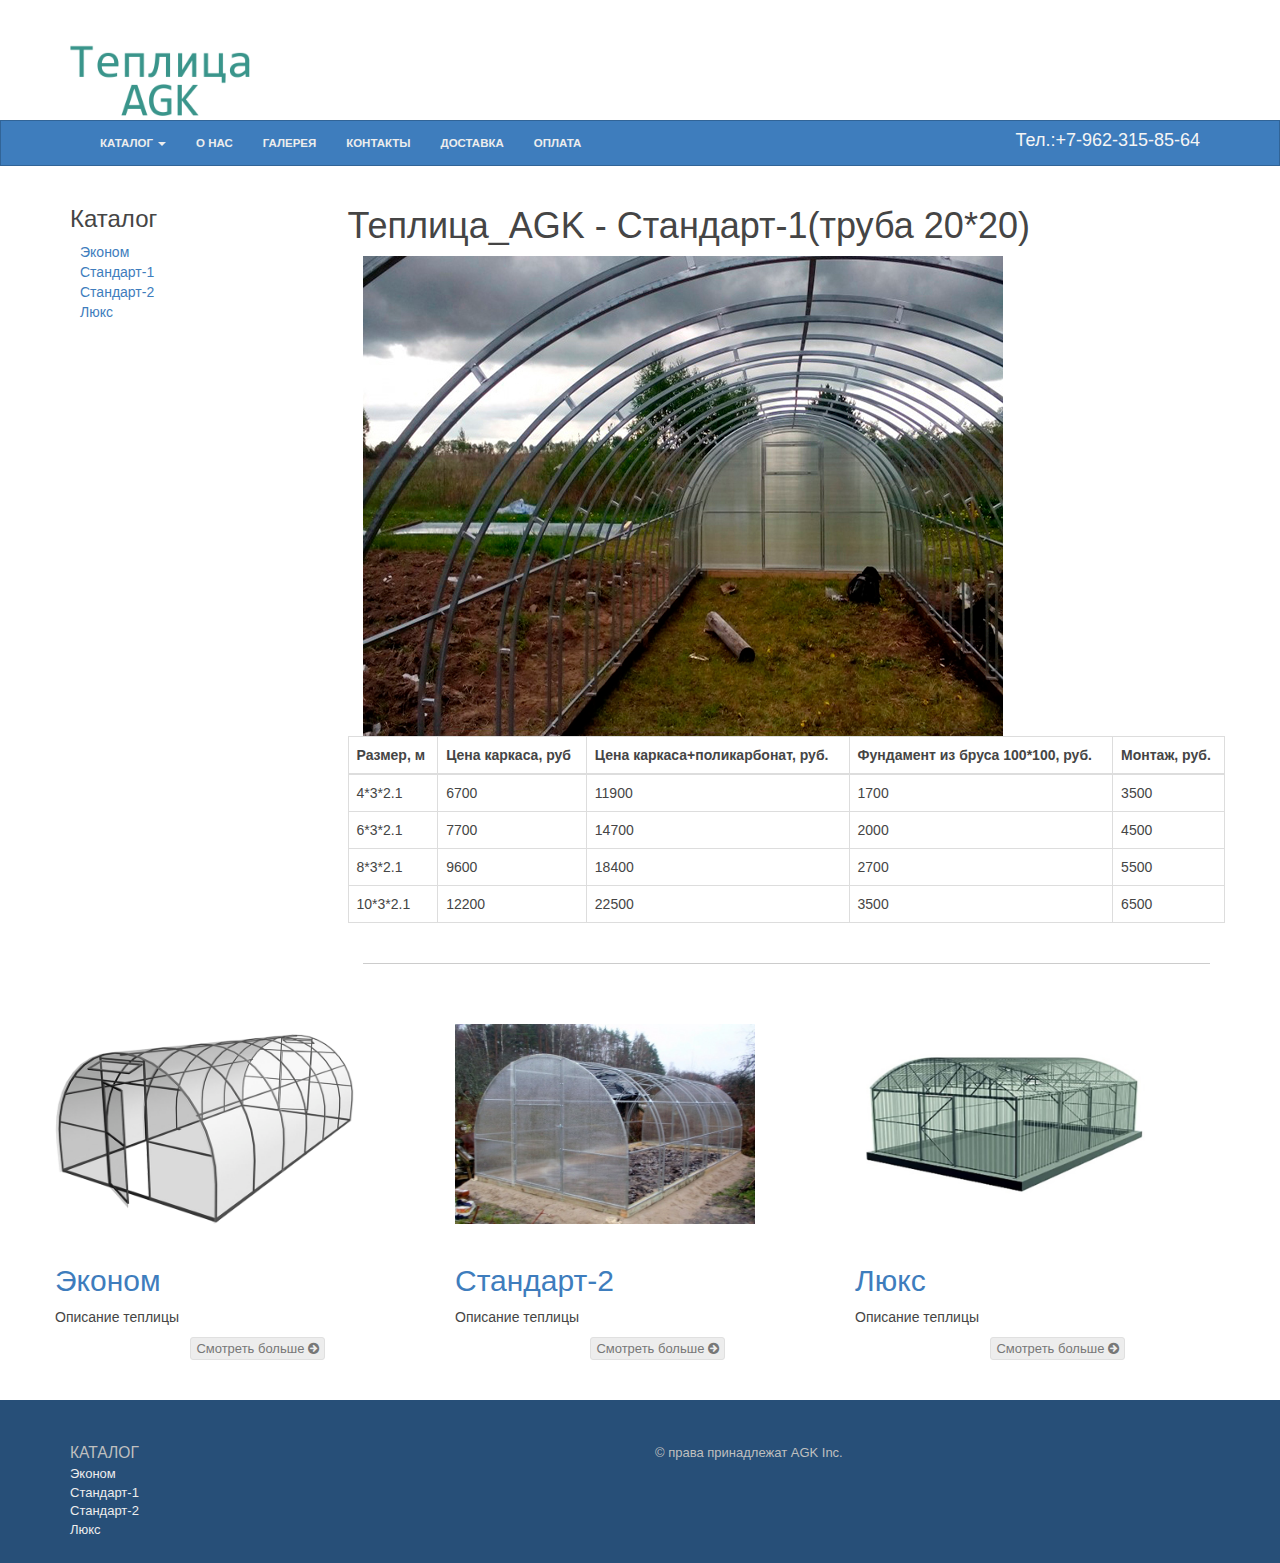
<file: teplica_1.html>
<!DOCTYPE html>

<!--[if lt IE 7]>
<html class="no-js lt-ie9 lt-ie8 lt-ie7"> <![endif]-->
<!--[if IE 7]>
<html class="no-js lt-ie9 lt-ie8"> <![endif]-->
<!--[if IE 8]>
<html class="no-js lt-ie9"> <![endif]-->
<!--[if gt IE 8]><!-->
<html class="no-js"> <!--<![endif]-->

<head>

    <meta charset="utf-8">
    <meta http-equiv="X-UA-Compatible" content="IE=edge,chrome=1">
    <title>Теплица_AGK - Стандарт-1</title>
    <link rel="shortcut icon" href="img/favicon.ico" type="image/x-icon">
    <meta name="description" content="">
    <meta name="viewport" content="width=device-width">

    <!-- Main Style Sheet -->
    <link rel="stylesheet" href="css/main.css">
    <link rel="stylesheet" href="css/customStyle.css">


    <!-- Modernizr -->
    <script src="js/vendor/modernizr-2.6.2.min.js"></script>
    <!-- Respond.js for IE 8 or less only -->
    <!--[if (lt IE 9) & (!IEMobile)]>
    <script src="js/vendor/respond.min.js"></script>
    <![endif]-->

</head>
<body class="products">

<!--[if lte IE 7]>
<p class="chromeframe">You are using an <strong>outdated</strong> browser. Please <a href="http://browsehappy.com/">upgrade
    your browser</a> or <a href="http://www.google.com/chromeframe/?redirect=true">activate Google Chrome Frame</a> to
    improve your experience.</p>
<![endif]-->

<header role="banner">
    <div class="container">
        <a class="banner-brand visible-md visible-lg" href="index.html"><img src="img/logo_T_1.png" alt="Теплица_AGK"
                                                                             width="180"></a>

    </div><!-- /.container -->
    <nav role="navigation" class="navbar navbar-default">
        <div class="container">
            <div class="navbar-header">
                <button type="button" class="navbar-toggle" data-toggle="collapse" data-target=".navbar-collapse">
                    <span class="icon-bar"></span>
                    <span class="icon-bar"></span>
                    <span class="icon-bar"></span>
                </button>
                <a class="navbar-brand visible-xs visible-sm" href="index.html"><img src="img/logo_T_1.png"
                                                                                     alt="Теплица_AGK"
                                                                                     width="120"></a>
            </div>
            <div class="navbar-collapse collapse">
                <ul class="nav navbar-nav">
                    <li class="dropdown">
                        <a href="#" class="dropdown-toggle" data-toggle="dropdown">Каталог <b class="caret"></b></a>
                        <ul class="dropdown-menu">
                            <li><a href="teplica_0.html">Эконом</a></li>
                            <li><a href="teplica_1.html">Стандарт-1</a></li>
                            <li><a href="teplica_2.html">Стандарт-2</a></li>
                            <li><a href="teplica_3.html">Люкс</a></li>
                            <!--<li class="divider"></li>
                            <li><a href="#">Separated link</a></li>
                            <li class="divider"></li>
                            <li><a href="#">One more separated link</a></li>-->
                        </ul>
                    </li>
                    <li class="dropdown">
                        <a href="about.html">О нас </a>
                        <!--<ul class="dropdown-menu">-->
                        <!--<li><a href="#">Action</a></li>-->
                        <!--<li><a href="#">Another action</a></li>-->
                        <!--<li><a href="#">Something else here</a></li>-->
                        <!--<li class="divider"></li>-->
                        <!--<li><a href="#">Separated link</a></li>-->
                        <!--<li class="divider"></li>-->
                        <!--<li><a href="#">One more separated link</a></li>-->
                        <!--</ul>-->
                    </li>
                    <li class="dropdown">
                        <a href="galery.html">Галерея </a>
                        <!--<ul class="dropdown-menu">-->
                        <!--<li><a href="#">Action</a></li>-->
                        <!--<li><a href="#">Another action</a></li>-->
                        <!--<li><a href="#">Something else here</a></li>-->
                        <!--<li class="divider"></li>-->
                        <!--<li><a href="#">Separated link</a></li>-->
                        <!--<li class="divider"></li>-->
                        <!--<li><a href="#">One more separated link</a></li>-->
                        <!--</ul>-->
                    </li>
                    <li class="dropdown">
                        <a href="contact.html">Контакты</a>
                        <!--<ul class="dropdown-menu">-->
                        <!--<li><a href="#">Action</a></li>-->
                        <!--<li><a href="#">Another action</a></li>-->
                        <!--<li><a href="#">Something else here</a></li>-->
                        <!--<li class="divider"></li>-->
                        <!--<li><a href="#">Separated link</a></li>-->
                        <!--<li class="divider"></li>-->
                        <!--<li><a href="#">One more separated link</a></li>-->
                        <!--</ul>-->
                    </li>
                    <li class="dropdown">
                        <a href="delivery.html">Доставка</a>
                        <!--<ul class="dropdown-menu">-->
                        <!--<li><a href="#">Action</a></li>-->
                        <!--<li><a href="#">Another action</a></li>-->
                        <!--<li><a href="#">Something else here</a></li>-->
                        <!--<li class="divider"></li>-->
                        <!--<li><a href="#">Separated link</a></li>-->
                        <!--<li class="divider"></li>-->
                        <!--<li><a href="#">One more separated link</a></li>-->
                        <!--</ul>-->
                    </li>
                    <li class="dropdown">
                        <a href="pay.html">Оплата </a>
                        <!--<ul class="dropdown-menu">
                          <li><a href="#">Action</a></li>
                          <li><a href="#">Another action</a></li>
                          <li><a href="#">Something else here</a></li>
                          <li class="divider"></li>
                          <li><a href="#">Separated link</a></li>
                          <li class="divider"></li>
                          <li><a href="#">One more separated link</a></li>
                        </ul>-->
                    </li>
                </ul>
                <ul class="nav navbar-nav navbar-right">
                    <li class="dropdown">
                        <h4>Тел.:+7-962-315-85-64<b class="caret"></b></h4>
                    </li>
                </ul>
                <!--<ul class="nav navbar-nav navbar-right">
                  <li class="dropdown">
                      <a href="#" class="dropdown-toggle" data-toggle="dropdown">All Departments <b class="caret"></b></a>
                      <ul class="dropdown-menu">
                        <li><a href="#">Action</a></li>
                        <li><a href="#">Another action</a></li>
                        <li><a href="#">Something else here</a></li>
                        <li class="divider"></li>
                        <li><a href="#">Separated link</a></li>
                        <li class="divider"></li>
                        <li><a href="#">One more separated link</a></li>
                      </ul>
                  </li>
                </ul>-->
            </div><!--/.nav-collapse -->
        </div><!--/.container -->
    </nav>
</header>

<main role="main">
    <div class="container">

        <div class="row">
            <div class="grid-options col-sm-3">
                <h3>Каталог</h3>
                <ul class="options-list options-categories">
                    <li><a href="teplica_0.html">Эконом</a></li>
                    <li><a href="teplica_1.html">Стандарт-1</a></li>
                    <li><a href="teplica_2.html">Стандарт-2</a></li>
                    <li><a href="teplica_3.html">Люкс</a></li>
                </ul>
            </div><!-- /.products-grid-options -->
            <div class="products-grid col-sm-9">
                <div class="row">
                    <h1>Теплица_AGK - Стандарт-1(труба 20*20)</h1>
                    <div class="product-item col-sm-4">
                        <img src="img/Teplica_1.jpg" alt="sample product"/>
                    </div>
                    <table class="table table-bordered">
                        <thead>
                        <tr>
                            <th>Размер, м</th>
                            <th>Цена каркаса, руб</th>
                            <th>Цена каркаса+поликарбонат, руб.</th>
                            <th>Фундамент из бруса 100*100, руб.</th>
                            <th>Монтаж, руб.</th>
                        </tr>
                        </thead>
                        <tbody>
                        <tr>
                            <td>4*3*2.1</td>
                            <td>6700</td>
                            <td>11900</td>
                            <td>1700</td>
                            <td>3500</td>
                        </tr>
                        <tr>
                            <td>6*3*2.1</td>
                            <td>7700</td>
                            <td>14700</td>
                            <td>2000</td>
                            <td>4500</td>
                        </tr>
                        <tr>
                            <td>8*3*2.1</td>
                            <td>9600</td>
                            <td>18400</td>
                            <td>2700</td>
                            <td>5500</td>
                        </tr>
                        <tr>
                            <td>10*3*2.1</td>
                            <td>12200</td>
                            <td>22500</td>
                            <td>3500</td>
                            <td>6500</td>
                        </tr>
                        </tbody>
                    </table>

                </div>

                <hr/>
                <br/>
                <br/>
            </div>
            <div class="row">
                <div class="product-item col-sm-3 ">
                    <a href="teplica_0.html"><img src="img/Teplica_0.png" width="300px" height="200px" alt="sample product" /></a>
                    <h2><a href="teplica_0.html">Эконом</a></h2>
                    <p>Описание теплицы</p>
                    <a class="btn btn-default btn-xs pull-right" href="teplica_0.html">Смотреть больше <i
                            class="fa fa-arrow-circle-right"></i></a>
                </div>
                <div class="product-item col-sm-3 col-lg-offset-1">
                    <a href="teplica_2.html"><img src="img/Teplica_2.jpg" width="300px" height="200px" alt="sample product"/></a>
                    <h2><a href="teplica_2.html">Стандарт-2</a></h2>
                    <p>Описание теплицы</p>
                    <a class="btn btn-default btn-xs pull-right" href="teplica_2.html">Смотреть больше <i
                            class="fa fa-arrow-circle-right"></i></a>
                </div>
                <div class="product-item col-sm-3 col-lg-offset-1">
                    <a href="teplica_3.html"><img src="img/Teplica_3.jpg" width="300px" height="200px" alt="sample product" /></a>
                    <h2><a href="teplica_3.html">Люкс</a></h2>
                    <p>Описание теплицы</p>
                    <a class="btn btn-default btn-xs pull-right" href="teplica_3.html">Смотреть больше <i
                            class="fa fa-arrow-circle-right"></i></a>
                </div>
            </div><!-- /.row -->
        </div><!-- /.products-grid -->
    </div><!-- /.row -->
    </div><!-- /.container -->
</main>
<footer role="contentinfo">

    <div class="container">
        <div class="row">

            <div class="col-sm-4 col-md-2">
                <h3>Каталог</h3>
                <ul>
                    <li><a href="teplica_0.html">Эконом</a></li>
                    <li><a href="teplica_1.html">Стандарт-1</a></li>
                    <li><a href="teplica_2.html">Стандарт-2</a></li>
                    <li><a href="teplica_3.html">Люкс</a></li>
                    <!--<li><a href="#">Women</a></li>-->
                    <!--<li><a href="#">Kids</a></li>-->
                    <!--<li><a href="#">Pets</a></li>-->
                </ul>
            </div>
            <div class="col-sm-4 col-md-2">
                <!--<h3>Styles</h3>-->
                <!--<ul>-->
                <!--<li><a href="#">Athletic</a>  </li>-->
                <!--<li><a href="#">Casual</a></li>-->
                <!--<li><a href="#">Dress</a></li>-->
                <!--<li><a href="#">Everyday</a></li>-->
                <!--<li><a href="#">Other Days</a></li>-->
                <!--<li><a href="#">Alternative</a></li>-->
                <!--<li><a href="#">Otherwise</a></li>-->
                <!--</ul>-->
            </div>
            <div class="col-sm-4 col-md-2">
                <!--<h3>Other</h3>-->
                <!--<ul>-->
                <!--<li><a href="#">Link</a></li>-->
                <!--<li><a href="#">Another link</a></li>-->
                <!--<li><a href="#">Link again</a></li>-->
                <!--<li><a href="#">Try this</a></li>-->
                <!--<li><a href="#">Don't you dare</a></li>-->
                <!--<li><a href="#">Oh go ahead</a></li>-->
                <!--</ul>-->
            </div>

            <!-- Add the extra clearfix for only the required viewport -->
            <div class="clearfix visible-sm"></div>

            <div class="about col-sm-12 col-md-6">
                <h3></h3>&copy <span>права принадлежат AGK Inc.</span>
                <!--<p>Lorem ipsum dolor sit amet, consectetur adipiscing elit. Suspendisse euismod congue bibendum. Aliquam erat volutpat. Phasellus eget justo lacus. Vivamus pharetra ullamcorper massa, nec ultricies metus gravida egestas. Duis congue viverra arcu, ac aliquet turpis rutrum a. Donec semper vestibulum dapibus. Integer et sollicitudin metus. Vivamus at nisi turpis. Phasellus vel tellus id felis cursus hendrerit.</p>-->
                <!--<p><a class="btn btn-default btn-xs pull-right" href="#">Learn more <span class="fa fa-arrow-circle-right"></span></a></p>-->
            </div>
        </div><!-- /.row -->

        <!--<ul class="social">-->
        <!--<li><a href="#" title="Twitter Profile"><span class="icon fa fa-twitter"></span></a></li>-->
        <!--<li><a href="#" title="Facebook Page"><span class="icon fa fa-facebook"></span></a></li>-->
        <!--<li><a href="#" title="LinkedIn Profile"><span class="icon fa fa-linkedin"></span></a></li>-->
        <!--<li><a href="#" title="Google+ Profile"><span class="icon fa fa-google-plus"></span></a></li>-->
        <!--<li><a href="#" title="GitHub Profile"><span class="icon fa fa-github-alt"></span></a></li>-->
        <!--</ul>-->

        <!--<p class="footer-brand"><a href="index.html"><img src="img/logo.png" width="80" alt="Bootstrappin'"></a></p>-->

    </div><!-- /.container -->
</footer>

<script src="//ajax.googleapis.com/ajax/libs/jquery/1.10.2/jquery.min.js"></script>
<script>window.jQuery || document.write('<script src="js/vendor/jquery-1.10.2.min.js"><\/script>')</script>

<!-- Holder.js for project development only -->
<script src="js/vendor/holder.js"></script>

<!-- Essential Plugins and Main JavaScript File -->
<script src="js/plugins.js"></script>
<script src="js/main.js"></script>

<!-- Google Analytics: change UA-XXXXX-X to be your site's ID. -->
<script>
    var _gaq = [['_setAccount', 'UA-XXXXX-X'], ['_trackPageview']];
    (function (d, t) {
        var g = d.createElement(t), s = d.getElementsByTagName(t)[0];
        g.src = ('https:' == location.protocol ? '//ssl' : '//www') + '.google-analytics.com/ga.js';
        s.parentNode.insertBefore(g, s)
    }(document, 'script'));
</script>

</body>
</html>
</file>
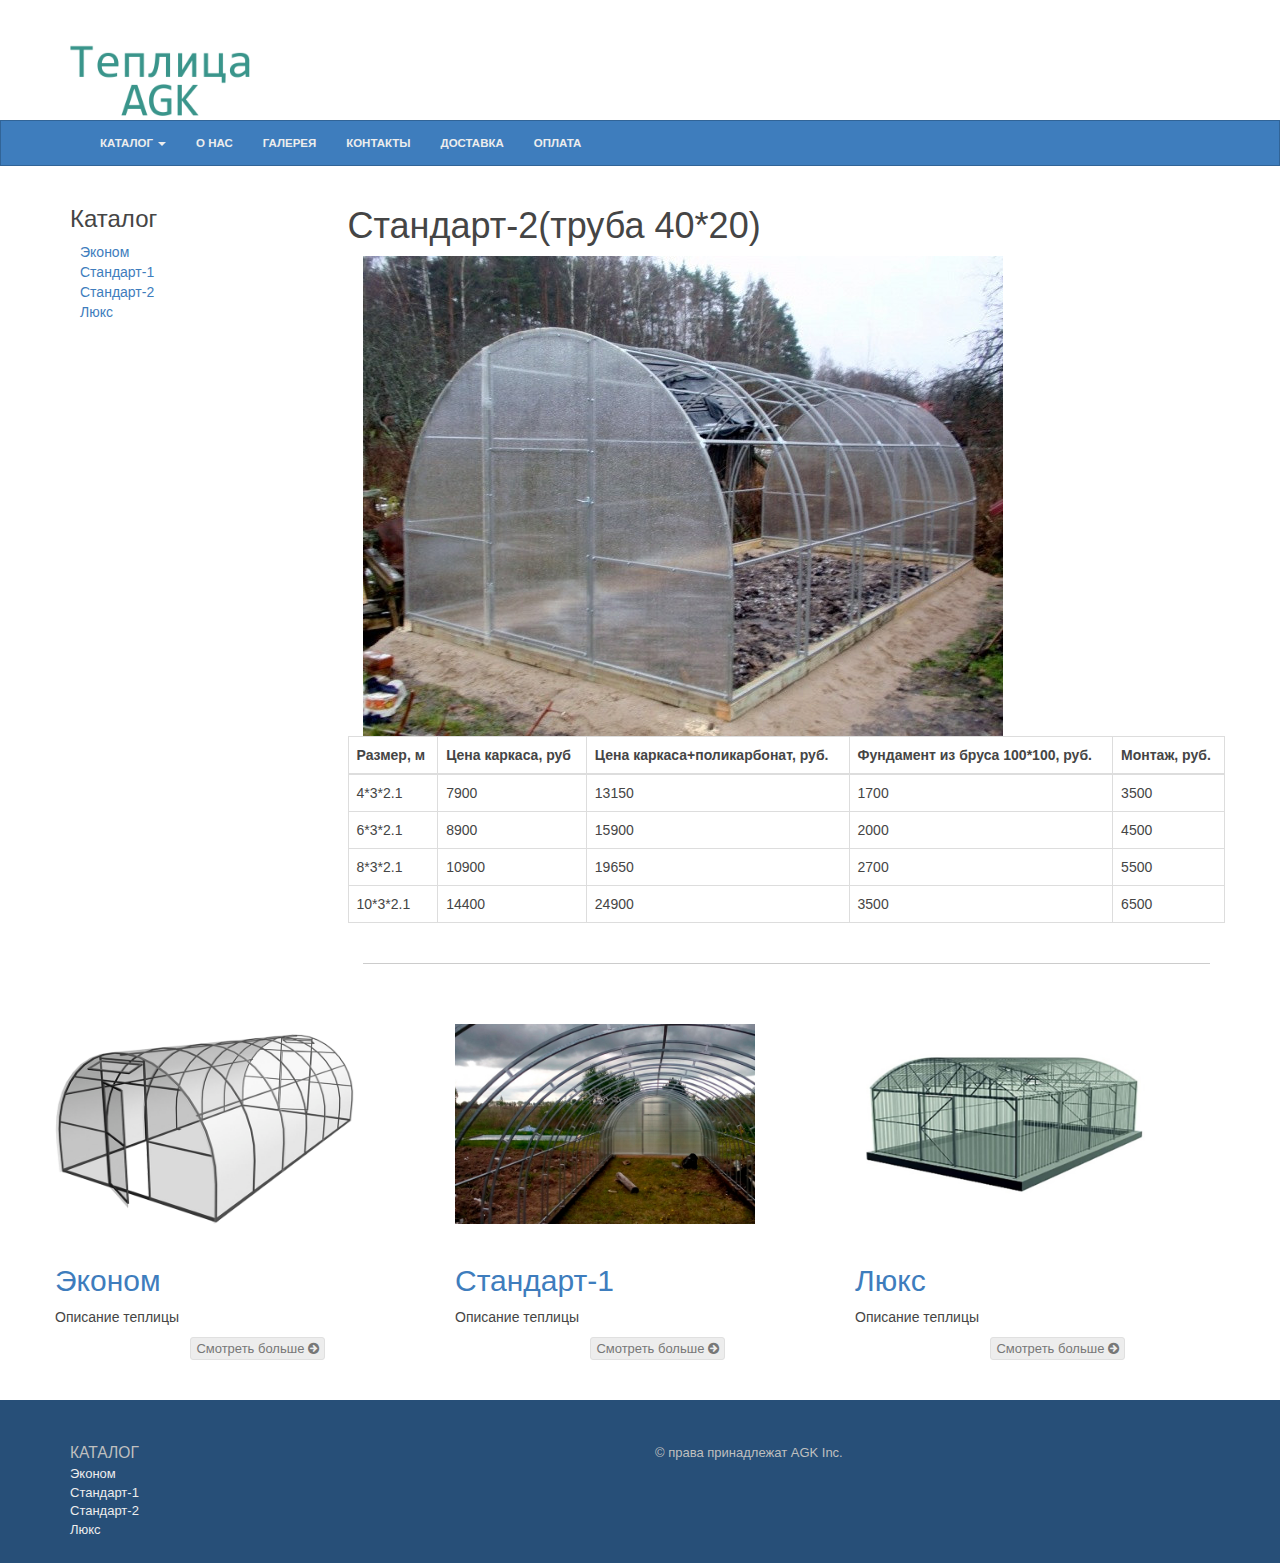
<file: teplica_2.html>
<!DOCTYPE html>

<!--[if lt IE 7]>
<html class="no-js lt-ie9 lt-ie8 lt-ie7"> <![endif]-->
<!--[if IE 7]>
<html class="no-js lt-ie9 lt-ie8"> <![endif]-->
<!--[if IE 8]>
<html class="no-js lt-ie9"> <![endif]-->
<!--[if gt IE 8]><!-->
<html class="no-js"> <!--<![endif]-->

<head>

    <meta charset="utf-8">
    <meta http-equiv="X-UA-Compatible" content="IE=edge,chrome=1">
    <title>Теплица_AGK - Стандарт-2</title>
    <meta name="description" content="">
    <meta name="viewport" content="width=device-width">
    <link rel="shortcut icon" href="img/favicon.ico" type="image/x-icon">
    <!-- Main Style Sheet -->
    <link rel="stylesheet" href="css/main.css">
    <link rel="stylesheet" href="css/customStyle.css">


    <!-- Modernizr -->
    <script src="js/vendor/modernizr-2.6.2.min.js"></script>
    <!-- Respond.js for IE 8 or less only -->
    <!--[if (lt IE 9) & (!IEMobile)]>
    <script src="js/vendor/respond.min.js"></script>
    <![endif]-->

</head>
<body class="products">

<!--[if lte IE 7]>
<p class="chromeframe">You are using an <strong>outdated</strong> browser. Please <a href="http://browsehappy.com/">upgrade
    your browser</a> or <a href="http://www.google.com/chromeframe/?redirect=true">activate Google Chrome Frame</a> to
    improve your experience.</p>
<![endif]-->

<header role="banner">
    <div class="container">
        <a class="banner-brand visible-md visible-lg" href="index.html"><img src="img/logo_T_1.png" alt="Bootstrappin'"
                                                                             width="180"></a>

    </div><!-- /.container -->
    <nav role="navigation" class="navbar navbar-default">
        <div class="container">
            <div class="navbar-header">
                <button type="button" class="navbar-toggle" data-toggle="collapse" data-target=".navbar-collapse">
                    <span class="icon-bar"></span>
                    <span class="icon-bar"></span>
                    <span class="icon-bar"></span>
                </button>
                <a class="navbar-brand visible-xs visible-sm" href="index.html"><img src="img/logo_T_1.png"
                                                                                     alt="Bootstrappin'"
                                                                                     width="120"></a>
            </div>
            <div class="navbar-collapse collapse">
                <ul class="nav navbar-nav">
                    <li class="dropdown">
                        <a href="#" class="dropdown-toggle" data-toggle="dropdown">Каталог <b class="caret"></b></a>
                        <ul class="dropdown-menu">
                            <li><a href="teplica_0.html">Эконом</a></li>
                            <li><a href="teplica_1.html">Стандарт-1</a></li>
                            <li><a href="teplica_2.html">Стандарт-2</a></li>
                            <li><a href="teplica_3.html">Люкс</a></li>
                            <!--<li class="divider"></li>
                            <li><a href="#">Separated link</a></li>
                            <li class="divider"></li>
                            <li><a href="#">One more separated link</a></li>-->
                        </ul>
                    </li>
                    <li class="dropdown">
                        <a href="about.html">О нас </a>
                        <!--<ul class="dropdown-menu">-->
                        <!--<li><a href="#">Action</a></li>-->
                        <!--<li><a href="#">Another action</a></li>-->
                        <!--<li><a href="#">Something else here</a></li>-->
                        <!--<li class="divider"></li>-->
                        <!--<li><a href="#">Separated link</a></li>-->
                        <!--<li class="divider"></li>-->
                        <!--<li><a href="#">One more separated link</a></li>-->
                        <!--</ul>-->
                    </li>
                    <li class="dropdown">
                        <a href="galery.html">Галерея </a>
                        <!--<ul class="dropdown-menu">-->
                        <!--<li><a href="#">Action</a></li>-->
                        <!--<li><a href="#">Another action</a></li>-->
                        <!--<li><a href="#">Something else here</a></li>-->
                        <!--<li class="divider"></li>-->
                        <!--<li><a href="#">Separated link</a></li>-->
                        <!--<li class="divider"></li>-->
                        <!--<li><a href="#">One more separated link</a></li>-->
                        <!--</ul>-->
                    </li>
                    <li class="dropdown">
                        <a href="contact.html">Контакты</a>
                        <!--<ul class="dropdown-menu">-->
                        <!--<li><a href="#">Action</a></li>-->
                        <!--<li><a href="#">Another action</a></li>-->
                        <!--<li><a href="#">Something else here</a></li>-->
                        <!--<li class="divider"></li>-->
                        <!--<li><a href="#">Separated link</a></li>-->
                        <!--<li class="divider"></li>-->
                        <!--<li><a href="#">One more separated link</a></li>-->
                        <!--</ul>-->
                    </li>
                    <li class="dropdown">
                        <a href="delivery.html">Доставка</a>
                        <!--<ul class="dropdown-menu">-->
                        <!--<li><a href="#">Action</a></li>-->
                        <!--<li><a href="#">Another action</a></li>-->
                        <!--<li><a href="#">Something else here</a></li>-->
                        <!--<li class="divider"></li>-->
                        <!--<li><a href="#">Separated link</a></li>-->
                        <!--<li class="divider"></li>-->
                        <!--<li><a href="#">One more separated link</a></li>-->
                        <!--</ul>-->
                    </li>
                    <li class="dropdown">
                        <a href="pay.html">Оплата </a>
                        <!--<ul class="dropdown-menu">
                          <li><a href="#">Action</a></li>
                          <li><a href="#">Another action</a></li>
                          <li><a href="#">Something else here</a></li>
                          <li class="divider"></li>
                          <li><a href="#">Separated link</a></li>
                          <li class="divider"></li>
                          <li><a href="#">One more separated link</a></li>
                        </ul>-->
                    </li>
                </ul>
                <!--<ul class="nav navbar-nav navbar-right">
                  <li class="dropdown">
                      <a href="#" class="dropdown-toggle" data-toggle="dropdown">All Departments <b class="caret"></b></a>
                      <ul class="dropdown-menu">
                        <li><a href="#">Action</a></li>
                        <li><a href="#">Another action</a></li>
                        <li><a href="#">Something else here</a></li>
                        <li class="divider"></li>
                        <li><a href="#">Separated link</a></li>
                        <li class="divider"></li>
                        <li><a href="#">One more separated link</a></li>
                      </ul>
                  </li>
                </ul>-->
            </div><!--/.nav-collapse -->
        </div><!--/.container -->
    </nav>
</header>

<main role="main">
    <div class="container">

        <div class="row">
            <div class="grid-options col-sm-3">
                <h3>Каталог</h3>
                <ul class="options-list options-categories">
                    <li><a href="teplica_0.html">Эконом</a></li>
                    <li><a href="teplica_1.html">Стандарт-1</a></li>
                    <li><a href="teplica_2.html">Стандарт-2</a></li>
                    <li><a href="teplica_3.html">Люкс</a></li>
                </ul>
            </div><!-- /.products-grid-options -->
            <div class="products-grid col-sm-9">
                <div class="row">
                    <h1>Стандарт-2(труба 40*20)</h1>
                    <div class="product-item col-sm-4">
                        <img src="img/Teplica_2.jpg" alt="sample product"/>
                    </div>
                    <table class="table table-bordered">
                        <thead>
                        <tr>
                            <th>Размер, м</th>
                            <th>Цена каркаса, руб</th>
                            <th>Цена каркаса+поликарбонат, руб.</th>
                            <th>Фундамент из бруса 100*100, руб.</th>
                            <th>Монтаж, руб.</th>
                        </tr>
                        </thead>
                        <tbody>
                        <tr>
                            <td>4*3*2.1</td>
                            <td>7900</td>
                            <td>13150</td>
                            <td>1700</td>
                            <td>3500</td>
                        </tr>
                        <tr>
                            <td>6*3*2.1</td>
                            <td>8900</td>
                            <td>15900</td>
                            <td>2000</td>
                            <td>4500</td>
                        </tr>
                        <tr>
                            <td>8*3*2.1</td>
                            <td>10900</td>
                            <td>19650</td>
                            <td>2700</td>
                            <td>5500</td>
                        </tr>
                        <tr>
                            <td>10*3*2.1</td>
                            <td>14400</td>
                            <td>24900</td>
                            <td>3500</td>
                            <td>6500</td>
                        </tr>
                        </tbody>
                    </table>

                </div>

                <hr/>
                <br/>
                <br/>
            </div>
            <div class="row">
                <div class="product-item col-sm-3 ">
                    <a href="teplica_0.html"><img src="img/Teplica_0.png" width="300px" height="200px" alt="sample product"/></a>
                    <h2><a href="teplica_0.html">Эконом</a></h2>
                    <p>Описание теплицы</p>
                    <a class="btn btn-default btn-xs pull-right" href="teplica_0.html">Смотреть больше <i
                            class="fa fa-arrow-circle-right"></i></a>
                </div>
                <div class="product-item col-sm-3 col-lg-offset-1">
                    <a href="teplica_1.html"><img src="img/Teplica_1.jpg" width="300px" height="200px" alt="sample product"/></a>
                    <h2><a href="teplica_1.html">Стандарт-1</a></h2>
                    <p>Описание теплицы</p>
                    <a class="btn btn-default btn-xs pull-right" href="teplica_1.html">Смотреть больше <i
                            class="fa fa-arrow-circle-right"></i></a>
                </div>
                <div class="product-item col-sm-3 col-lg-offset-1">
                    <a href="teplica_3.html"><img src="img/Teplica_3.jpg" width="300px" height="200px" alt="sample product"/></a>
                    <h2><a href="teplica_3.html">Люкс</a></h2>
                    <p>Описание теплицы</p>
                    <a class="btn btn-default btn-xs pull-right" href="teplica_3.html">Смотреть больше <i
                            class="fa fa-arrow-circle-right"></i></a>
                </div>
            </div><!-- /.row -->
        </div><!-- /.products-grid -->
    </div><!-- /.row -->
    </div><!-- /.container -->
</main>
<footer role="contentinfo">

    <div class="container">
        <div class="row">

            <div class="col-sm-4 col-md-2">
                <h3>Каталог</h3>
                <ul>
                    <li><a href="teplica_0.html">Эконом</a></li>
                    <li><a href="teplica_1.html">Стандарт-1</a></li>
                    <li><a href="teplica_2.html">Стандарт-2</a></li>
                    <li><a href="teplica_3.html">Люкс</a></li>
                    <!--<li><a href="#">Women</a></li>-->
                    <!--<li><a href="#">Kids</a></li>-->
                    <!--<li><a href="#">Pets</a></li>-->
                </ul>
            </div>
            <div class="col-sm-4 col-md-2">
                <!--<h3>Styles</h3>-->
                <!--<ul>-->
                <!--<li><a href="#">Athletic</a>  </li>-->
                <!--<li><a href="#">Casual</a></li>-->
                <!--<li><a href="#">Dress</a></li>-->
                <!--<li><a href="#">Everyday</a></li>-->
                <!--<li><a href="#">Other Days</a></li>-->
                <!--<li><a href="#">Alternative</a></li>-->
                <!--<li><a href="#">Otherwise</a></li>-->
                <!--</ul>-->
            </div>
            <div class="col-sm-4 col-md-2">
                <!--<h3>Other</h3>-->
                <!--<ul>-->
                <!--<li><a href="#">Link</a></li>-->
                <!--<li><a href="#">Another link</a></li>-->
                <!--<li><a href="#">Link again</a></li>-->
                <!--<li><a href="#">Try this</a></li>-->
                <!--<li><a href="#">Don't you dare</a></li>-->
                <!--<li><a href="#">Oh go ahead</a></li>-->
                <!--</ul>-->
            </div>

            <!-- Add the extra clearfix for only the required viewport -->
            <div class="clearfix visible-sm"></div>

            <div class="about col-sm-12 col-md-6">
                <h3></h3>&copy <span>права принадлежат AGK Inc.</span>
                <!--<p>Lorem ipsum dolor sit amet, consectetur adipiscing elit. Suspendisse euismod congue bibendum. Aliquam erat volutpat. Phasellus eget justo lacus. Vivamus pharetra ullamcorper massa, nec ultricies metus gravida egestas. Duis congue viverra arcu, ac aliquet turpis rutrum a. Donec semper vestibulum dapibus. Integer et sollicitudin metus. Vivamus at nisi turpis. Phasellus vel tellus id felis cursus hendrerit.</p>-->
                <!--<p><a class="btn btn-default btn-xs pull-right" href="#">Learn more <span class="fa fa-arrow-circle-right"></span></a></p>-->
            </div>
        </div><!-- /.row -->

        <!--<ul class="social">-->
        <!--<li><a href="#" title="Twitter Profile"><span class="icon fa fa-twitter"></span></a></li>-->
        <!--<li><a href="#" title="Facebook Page"><span class="icon fa fa-facebook"></span></a></li>-->
        <!--<li><a href="#" title="LinkedIn Profile"><span class="icon fa fa-linkedin"></span></a></li>-->
        <!--<li><a href="#" title="Google+ Profile"><span class="icon fa fa-google-plus"></span></a></li>-->
        <!--<li><a href="#" title="GitHub Profile"><span class="icon fa fa-github-alt"></span></a></li>-->
        <!--</ul>-->

        <!--<p class="footer-brand"><a href="index.html"><img src="img/logo.png" width="80" alt="Bootstrappin'"></a></p>-->

    </div><!-- /.container -->
</footer>

<script src="//ajax.googleapis.com/ajax/libs/jquery/1.10.2/jquery.min.js"></script>
<script>window.jQuery || document.write('<script src="js/vendor/jquery-1.10.2.min.js"><\/script>')</script>

<!-- Holder.js for project development only -->
<script src="js/vendor/holder.js"></script>

<!-- Essential Plugins and Main JavaScript File -->
<script src="js/plugins.js"></script>
<script src="js/main.js"></script>

<!-- Google Analytics: change UA-XXXXX-X to be your site's ID. -->
<script>
    var _gaq = [['_setAccount', 'UA-XXXXX-X'], ['_trackPageview']];
    (function (d, t) {
        var g = d.createElement(t), s = d.getElementsByTagName(t)[0];
        g.src = ('https:' == location.protocol ? '//ssl' : '//www') + '.google-analytics.com/ga.js';
        s.parentNode.insertBefore(g, s)
    }(document, 'script'));
</script>

</body>
</html>
</file>
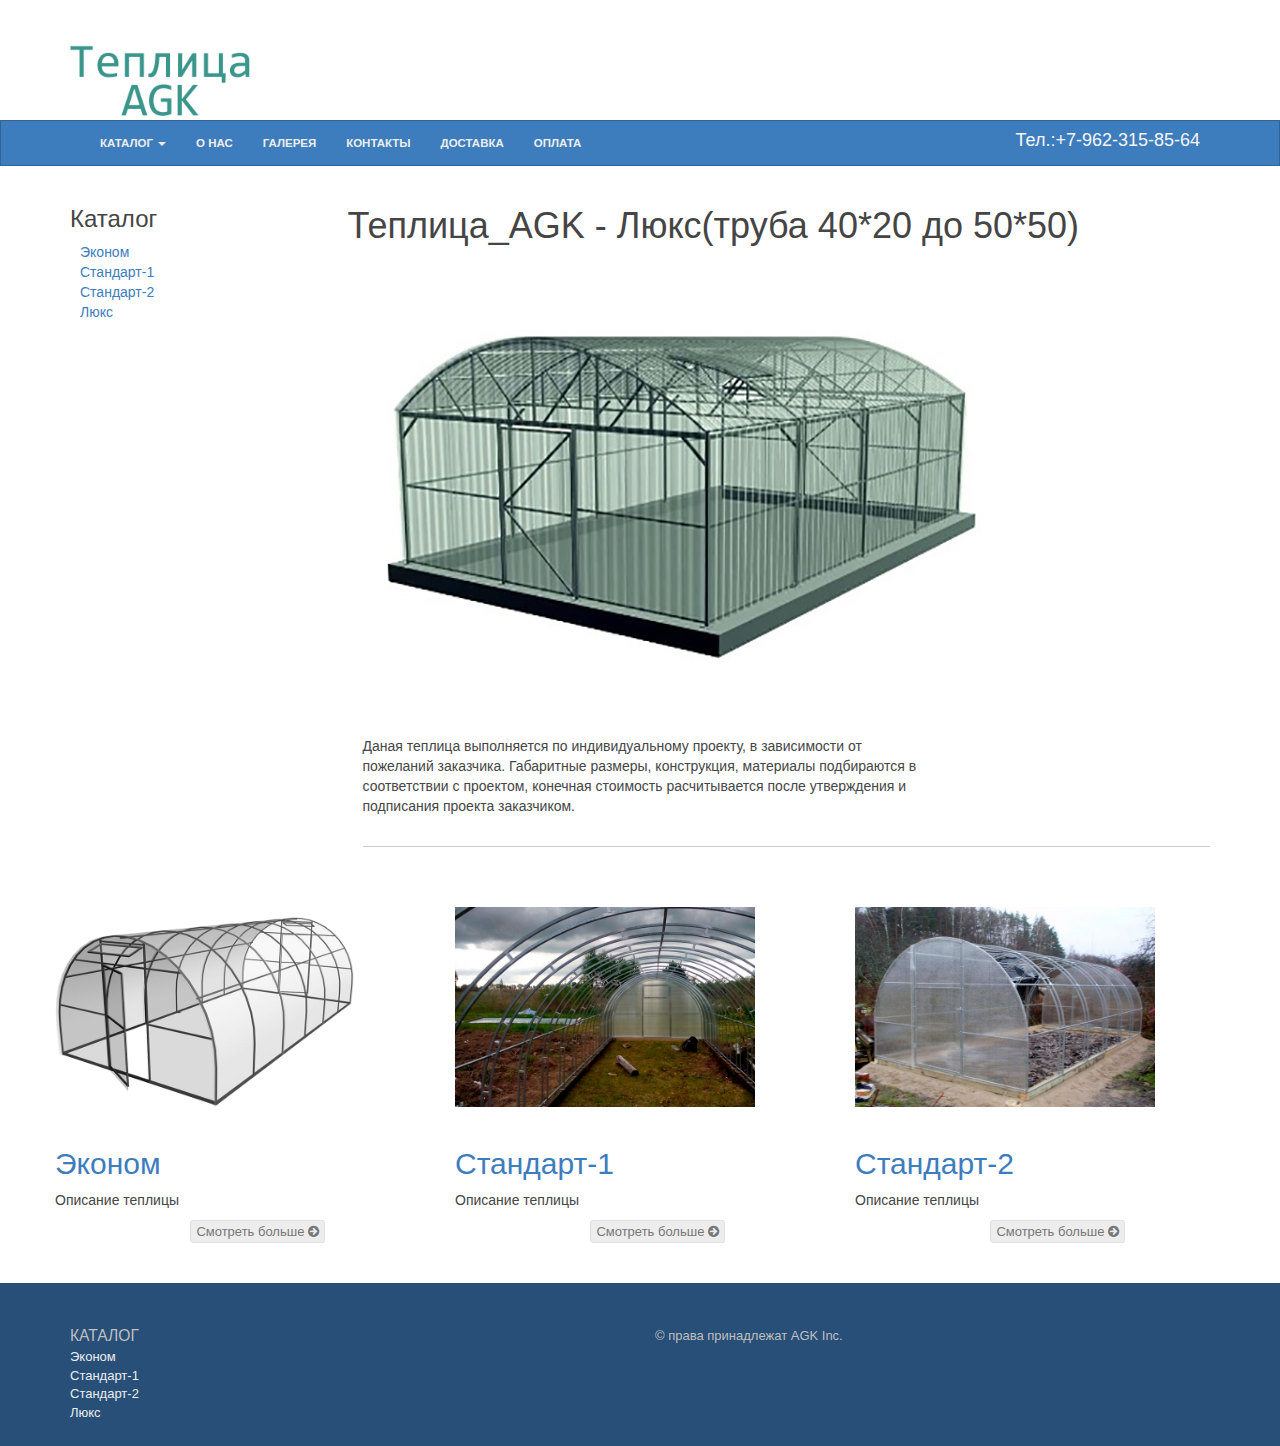
<file: teplica_3.html>
<!DOCTYPE html>

<!--[if lt IE 7]>
<html class="no-js lt-ie9 lt-ie8 lt-ie7"> <![endif]-->
<!--[if IE 7]>
<html class="no-js lt-ie9 lt-ie8"> <![endif]-->
<!--[if IE 8]>
<html class="no-js lt-ie9"> <![endif]-->
<!--[if gt IE 8]><!-->
<html class="no-js"> <!--<![endif]-->

<head>

    <meta charset="utf-8">
    <meta http-equiv="X-UA-Compatible" content="IE=edge,chrome=1">
    <title>Теплица_AGK - Люкс</title>
    <link rel="shortcut icon" href="img/favicon.ico" type="image/x-icon">
    <meta name="description" content="">
    <meta name="viewport" content="width=device-width">

    <!-- Main Style Sheet -->
    <link rel="stylesheet" href="css/main.css">
    <link rel="stylesheet" href="css/customStyle.css">


    <!-- Modernizr -->
    <script src="js/vendor/modernizr-2.6.2.min.js"></script>
    <!-- Respond.js for IE 8 or less only -->
    <!--[if (lt IE 9) & (!IEMobile)]>
    <script src="js/vendor/respond.min.js"></script>
    <![endif]-->

</head>
<body class="products">

<!--[if lte IE 7]>
<p class="chromeframe">You are using an <strong>outdated</strong> browser. Please <a href="http://browsehappy.com/">upgrade
    your browser</a> or <a href="http://www.google.com/chromeframe/?redirect=true">activate Google Chrome Frame</a> to
    improve your experience.</p>
<![endif]-->

<header role="banner">
    <div class="container">
        <a class="banner-brand visible-md visible-lg" href="index.html"><img src="img/logo_T_1.png" alt="Теплица_AGK'"
                                                                             width="180"></a>

    </div><!-- /.container -->
    <nav role="navigation" class="navbar navbar-default">
        <div class="container">
            <div class="navbar-header">
                <button type="button" class="navbar-toggle" data-toggle="collapse" data-target=".navbar-collapse">
                    <span class="icon-bar"></span>
                    <span class="icon-bar"></span>
                    <span class="icon-bar"></span>
                </button>
                <a class="navbar-brand visible-xs visible-sm" href="index.html"><img src="img/logo_T_1.png"
                                                                                     alt="Теплица_AGK"
                                                                                     width="120"></a>
            </div>
            <div class="navbar-collapse collapse">
                <ul class="nav navbar-nav">
                    <li class="dropdown">
                        <a href="#" class="dropdown-toggle" data-toggle="dropdown">Каталог <b class="caret"></b></a>
                        <ul class="dropdown-menu">
                            <li><a href="teplica_0.html">Эконом</a></li>
                            <li><a href="teplica_1.html">Стандарт-1</a></li>
                            <li><a href="teplica_2.html">Стандарт-2</a></li>
                            <li><a href="teplica_3.html">Люкс</a></li>
                            <!--<li class="divider"></li>
                            <li><a href="#">Separated link</a></li>
                            <li class="divider"></li>
                            <li><a href="#">One more separated link</a></li>-->
                        </ul>
                    </li>
                    <li class="dropdown">
                        <a href="about.html">О нас </a>
                        <!--<ul class="dropdown-menu">-->
                        <!--<li><a href="#">Action</a></li>-->
                        <!--<li><a href="#">Another action</a></li>-->
                        <!--<li><a href="#">Something else here</a></li>-->
                        <!--<li class="divider"></li>-->
                        <!--<li><a href="#">Separated link</a></li>-->
                        <!--<li class="divider"></li>-->
                        <!--<li><a href="#">One more separated link</a></li>-->
                        <!--</ul>-->
                    </li>
                    <li class="dropdown">
                        <a href="galery.html">Галерея </a>
                        <!--<ul class="dropdown-menu">-->
                        <!--<li><a href="#">Action</a></li>-->
                        <!--<li><a href="#">Another action</a></li>-->
                        <!--<li><a href="#">Something else here</a></li>-->
                        <!--<li class="divider"></li>-->
                        <!--<li><a href="#">Separated link</a></li>-->
                        <!--<li class="divider"></li>-->
                        <!--<li><a href="#">One more separated link</a></li>-->
                        <!--</ul>-->
                    </li>
                    <li class="dropdown">
                        <a href="contact.html">Контакты</a>
                        <!--<ul class="dropdown-menu">-->
                        <!--<li><a href="#">Action</a></li>-->
                        <!--<li><a href="#">Another action</a></li>-->
                        <!--<li><a href="#">Something else here</a></li>-->
                        <!--<li class="divider"></li>-->
                        <!--<li><a href="#">Separated link</a></li>-->
                        <!--<li class="divider"></li>-->
                        <!--<li><a href="#">One more separated link</a></li>-->
                        <!--</ul>-->
                    </li>
                    <li class="dropdown">
                        <a href="delivery.html">Доставка </a>
                        <!--<ul class="dropdown-menu">-->
                        <!--<li><a href="#">Action</a></li>-->
                        <!--<li><a href="#">Another action</a></li>-->
                        <!--<li><a href="#">Something else here</a></li>-->
                        <!--<li class="divider"></li>-->
                        <!--<li><a href="#">Separated link</a></li>-->
                        <!--<li class="divider"></li>-->
                        <!--<li><a href="#">One more separated link</a></li>-->
                        <!--</ul>-->
                    </li>
                    <li class="dropdown">
                        <a href="pay.html">Оплата </a>
                        <!--<ul class="dropdown-menu">
                          <li><a href="#">Action</a></li>
                          <li><a href="#">Another action</a></li>
                          <li><a href="#">Something else here</a></li>
                          <li class="divider"></li>
                          <li><a href="#">Separated link</a></li>
                          <li class="divider"></li>
                          <li><a href="#">One more separated link</a></li>
                        </ul>-->
                    </li></ul>
                <ul class="nav navbar-nav navbar-right">
                  <li class="dropdown">
                      <h4>Тел.:+7-962-315-85-64<b class="caret"></b></h4>
                  </li>
                </ul>
            </div><!--/.nav-collapse -->
        </div><!--/.container -->
    </nav>
</header>

<main role="main">
    <div class="container">

        <div class="row">
            <div class="grid-options col-lg-3">
                <h3>Каталог</h3>
                <ul class="options-list options-categories">
                    <li><a href="teplica_0.html">Эконом</a></li>
                    <li><a href="teplica_1.html">Стандарт-1</a></li>
                    <li><a href="teplica_2.html">Стандарт-2</a></li>
                    <li><a href="teplica_3.html">Люкс</a></li>
                </ul>
            </div><!-- /.products-grid-options -->
            <div class="products-grid col-sm-9">
                <div class="row">
                    <h1>Теплица_AGK - Люкс(труба 40*20 до 50*50)</h1>
                    <div class="product-item col-lg-8">
                        <img src="img/Teplica_3.jpg" alt="sample product"/>
                        <p>Даная теплица выполняется по индивидуальному проекту, в зависимости от пожеланий заказчика. Габаритные размеры, конструкция,
                            материалы подбираются в соответствии с проектом, конечная стоимость расчитывается после утверждения и подписания проекта заказчиком.</p>
                    </div>

                </div>

                <hr/>
                <br/>
                <br/>
            </div>
            <div class="row">
                <div class="product-item col-sm-3 ">
                    <a href="teplica_0.html"><img src="img/Teplica_0.png" width="300px" height="200px" alt="sample product"/></a>
                    <h2><a href="teplica_0.html">Эконом</a></h2>
                    <p>Описание теплицы</p>
                    <a class="btn btn-default btn-xs pull-right" href="teplica_0.html">Смотреть больше <i
                            class="fa fa-arrow-circle-right"></i></a>
                </div>
                <div class="product-item col-sm-3 col-lg-offset-1">
                    <a href="teplica_1.html"><img src="img/Teplica_1.jpg" width="300px" height="200px" alt="sample product"/></a>
                    <h2><a href="teplica_1.html">Стандарт-1</a></h2>
                    <p>Описание теплицы</p>
                    <a class="btn btn-default btn-xs pull-right" href="teplica_1.html">Смотреть больше <i
                            class="fa fa-arrow-circle-right"></i></a>
                </div>
                <div class="product-item col-sm-3 col-lg-offset-1">
                    <a href="teplica_2.html"><img src="img/Teplica_2.jpg" width="300px" height="200px" alt="sample product"/></a>
                    <h2><a href="teplica_2.html">Стандарт-2</a></h2>
                    <p>Описание теплицы</p>
                    <a class="btn btn-default btn-xs pull-right" href="teplica_2.html">Смотреть больше <i
                            class="fa fa-arrow-circle-right"></i></a>
                </div>
            </div><!-- /.row -->
        </div><!-- /.products-grid -->
    </div><!-- /.row -->
    </div><!-- /.container -->
</main>
<footer role="contentinfo">

    <div class="container">
        <div class="row">

            <div class="col-sm-4 col-md-2">
                <h3>Каталог</h3>
                <ul>
                    <li><a href="teplica_0.html">Эконом</a></li>
                    <li><a href="teplica_1.html">Стандарт-1</a></li>
                    <li><a href="teplica_2.html">Стандарт-2</a></li>
                    <li><a href="teplica_3.html">Люкс</a></li>
                    <!--<li><a href="#">Women</a></li>-->
                    <!--<li><a href="#">Kids</a></li>-->
                    <!--<li><a href="#">Pets</a></li>-->
                </ul>
            </div>
            <div class="col-sm-4 col-md-2">
                <!--<h3>Styles</h3>-->
                <!--<ul>-->
                <!--<li><a href="#">Athletic</a>  </li>-->
                <!--<li><a href="#">Casual</a></li>-->
                <!--<li><a href="#">Dress</a></li>-->
                <!--<li><a href="#">Everyday</a></li>-->
                <!--<li><a href="#">Other Days</a></li>-->
                <!--<li><a href="#">Alternative</a></li>-->
                <!--<li><a href="#">Otherwise</a></li>-->
                <!--</ul>-->
            </div>
            <div class="col-sm-4 col-md-2">
                <!--<h3>Other</h3>-->
                <!--<ul>-->
                <!--<li><a href="#">Link</a></li>-->
                <!--<li><a href="#">Another link</a></li>-->
                <!--<li><a href="#">Link again</a></li>-->
                <!--<li><a href="#">Try this</a></li>-->
                <!--<li><a href="#">Don't you dare</a></li>-->
                <!--<li><a href="#">Oh go ahead</a></li>-->
                <!--</ul>-->
            </div>

            <!-- Add the extra clearfix for only the required viewport -->
            <div class="clearfix visible-sm"></div>

            <div class="about col-sm-12 col-md-6">
                <h3></h3>&copy <span>права принадлежат AGK Inc.</span>
                <!--<p>Lorem ipsum dolor sit amet, consectetur adipiscing elit. Suspendisse euismod congue bibendum. Aliquam erat volutpat. Phasellus eget justo lacus. Vivamus pharetra ullamcorper massa, nec ultricies metus gravida egestas. Duis congue viverra arcu, ac aliquet turpis rutrum a. Donec semper vestibulum dapibus. Integer et sollicitudin metus. Vivamus at nisi turpis. Phasellus vel tellus id felis cursus hendrerit.</p>-->
                <!--<p><a class="btn btn-default btn-xs pull-right" href="#">Learn more <span class="fa fa-arrow-circle-right"></span></a></p>-->
            </div>
        </div><!-- /.row -->

        <!--<ul class="social">-->
        <!--<li><a href="#" title="Twitter Profile"><span class="icon fa fa-twitter"></span></a></li>-->
        <!--<li><a href="#" title="Facebook Page"><span class="icon fa fa-facebook"></span></a></li>-->
        <!--<li><a href="#" title="LinkedIn Profile"><span class="icon fa fa-linkedin"></span></a></li>-->
        <!--<li><a href="#" title="Google+ Profile"><span class="icon fa fa-google-plus"></span></a></li>-->
        <!--<li><a href="#" title="GitHub Profile"><span class="icon fa fa-github-alt"></span></a></li>-->
        <!--</ul>-->

        <!--<p class="footer-brand"><a href="index.html"><img src="img/logo.png" width="80" alt="Bootstrappin'"></a></p>-->

    </div><!-- /.container -->
</footer>

<script src="//ajax.googleapis.com/ajax/libs/jquery/1.10.2/jquery.min.js"></script>
<script>window.jQuery || document.write('<script src="js/vendor/jquery-1.10.2.min.js"><\/script>')</script>

<!-- Holder.js for project development only -->
<script src="js/vendor/holder.js"></script>

<!-- Essential Plugins and Main JavaScript File -->
<script src="js/plugins.js"></script>
<script src="js/main.js"></script>

<!-- Google Analytics: change UA-XXXXX-X to be your site's ID. -->
<script>
    var _gaq = [['_setAccount', 'UA-XXXXX-X'], ['_trackPageview']];
    (function (d, t) {
        var g = d.createElement(t), s = d.getElementsByTagName(t)[0];
        g.src = ('https:' == location.protocol ? '//ssl' : '//www') + '.google-analytics.com/ga.js';
        s.parentNode.insertBefore(g, s)
    }(document, 'script'));
</script>
</body>
</html>
</file>
<file: css/customStyle.css>
.options-list li{
    list-style-type: none;
}

 ul.options-list.options-categories{
    padding-left: 10px;
}

 .dropdown h4{
     color: whitesmoke;
 }
</file>
